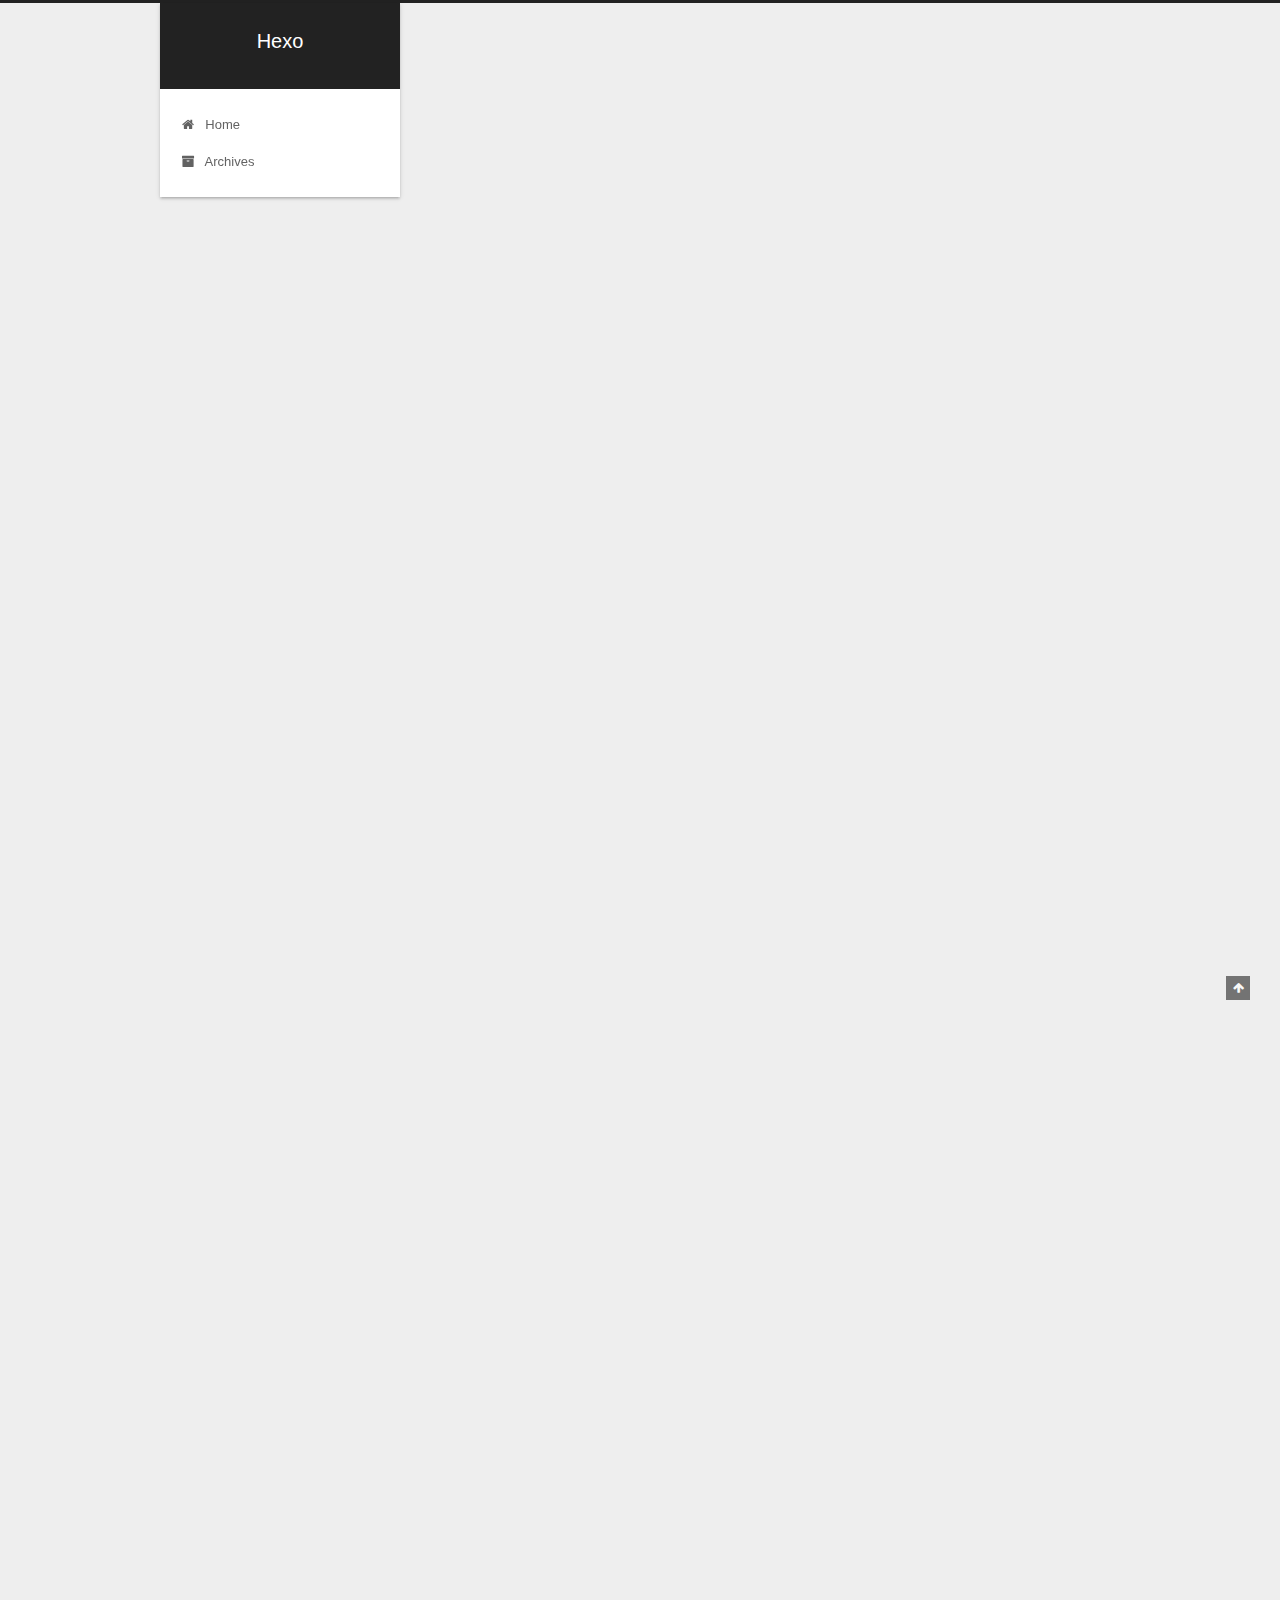
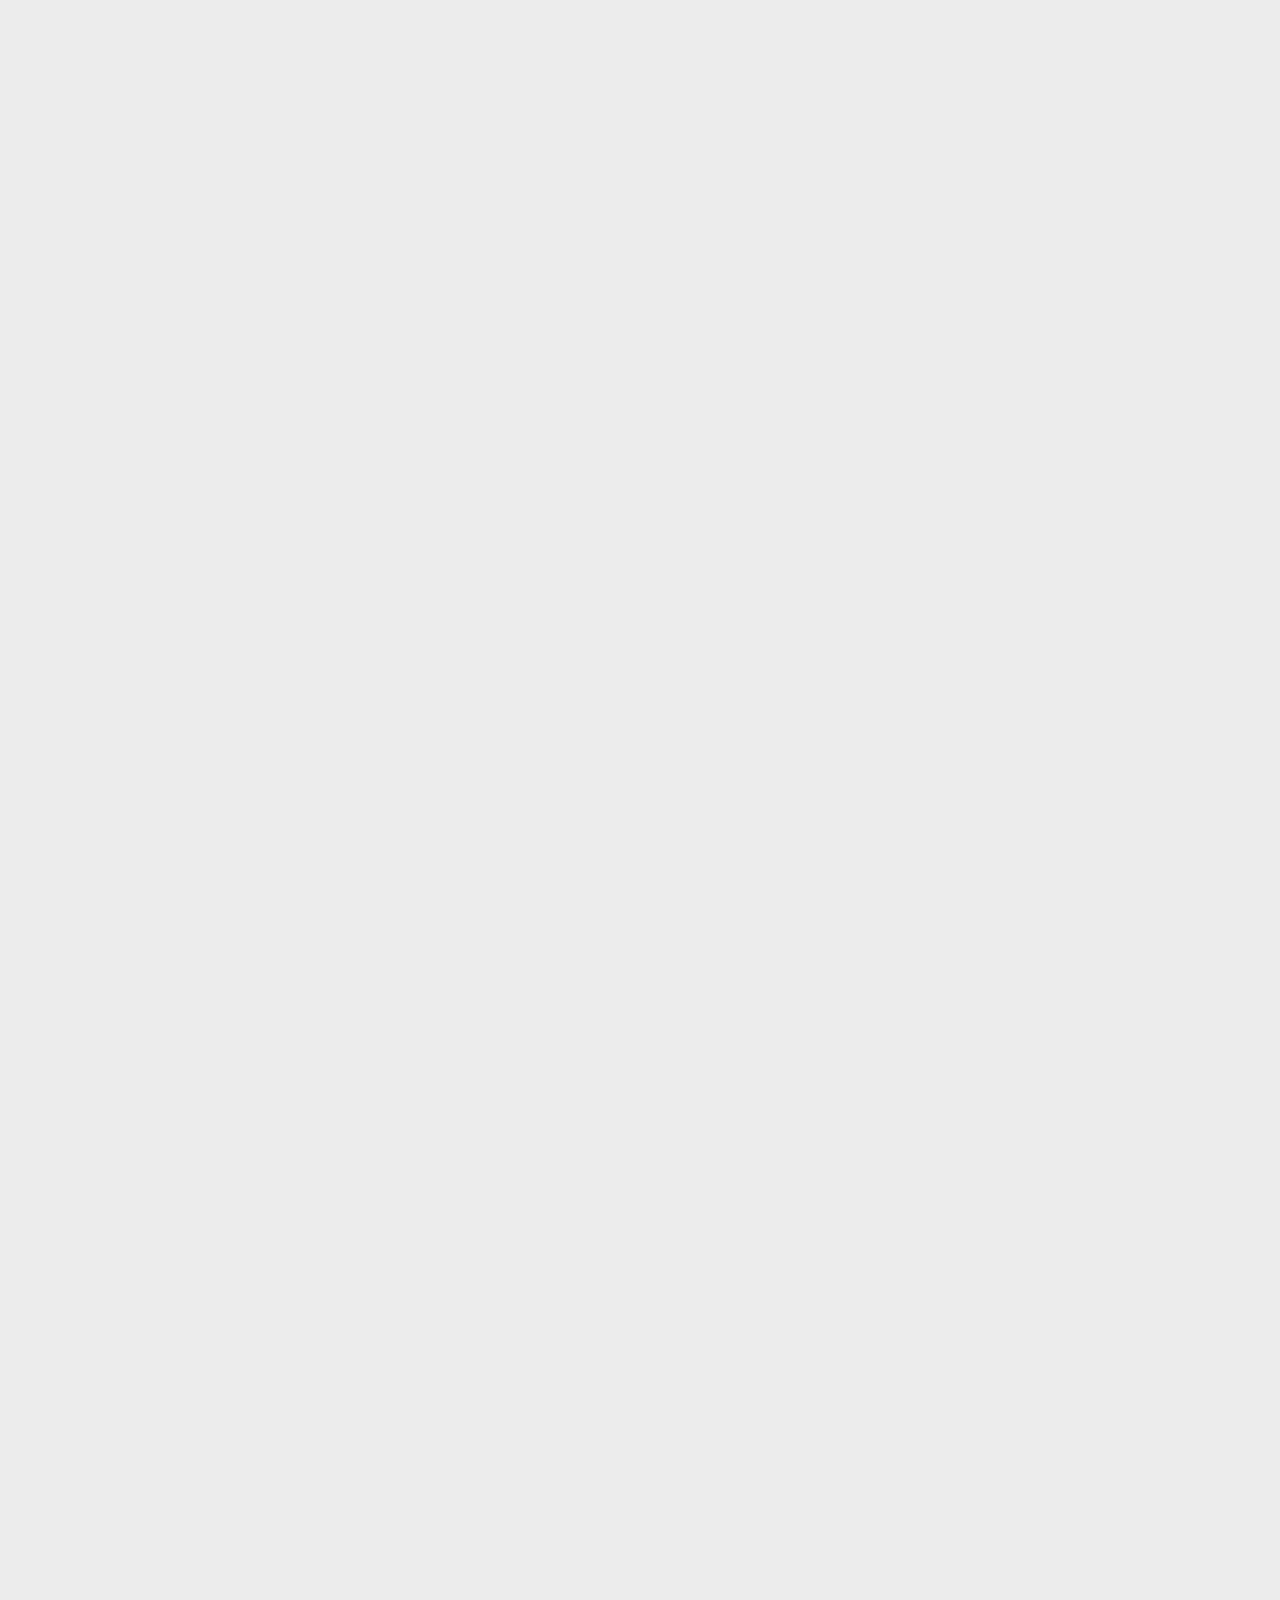
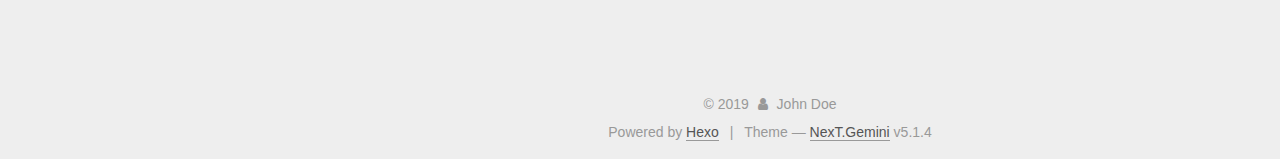
<file: index.html>
<!DOCTYPE html>



  


<html class="theme-next gemini use-motion" lang="en">
<head><meta name="generator" content="Hexo 3.9.0">
  <meta charset="UTF-8">
<meta http-equiv="X-UA-Compatible" content="IE=edge">
<meta name="viewport" content="width=device-width, initial-scale=1, maximum-scale=1">
<meta name="theme-color" content="#222">









<meta http-equiv="Cache-Control" content="no-transform">
<meta http-equiv="Cache-Control" content="no-siteapp">
















  
  
  <link href="/lib/fancybox/source/jquery.fancybox.css?v=2.1.5" rel="stylesheet" type="text/css">







<link href="/lib/font-awesome/css/font-awesome.min.css?v=4.6.2" rel="stylesheet" type="text/css">

<link href="/css/main.css?v=5.1.4" rel="stylesheet" type="text/css">


  <link rel="apple-touch-icon" sizes="180x180" href="/images/apple-touch-icon-next.png?v=5.1.4">


  <link rel="icon" type="image/png" sizes="32x32" href="/images/favicon-32x32-next.png?v=5.1.4">


  <link rel="icon" type="image/png" sizes="16x16" href="/images/favicon-16x16-next.png?v=5.1.4">


  <link rel="mask-icon" href="/images/logo.svg?v=5.1.4" color="#222">





  <meta name="keywords" content="Hexo, NexT">










<meta property="og:type" content="website">
<meta property="og:title" content="Hexo">
<meta property="og:url" content="http://yoursite.com/index.html">
<meta property="og:site_name" content="Hexo">
<meta property="og:locale" content="en">
<meta name="twitter:card" content="summary">
<meta name="twitter:title" content="Hexo">



<script type="text/javascript" id="hexo.configurations">
  var NexT = window.NexT || {};
  var CONFIG = {
    root: '/',
    scheme: 'Gemini',
    version: '5.1.4',
    sidebar: {"position":"left","display":"post","offset":12,"b2t":false,"scrollpercent":false,"onmobile":false},
    fancybox: true,
    tabs: true,
    motion: {"enable":true,"async":false,"transition":{"post_block":"fadeIn","post_header":"slideDownIn","post_body":"slideDownIn","coll_header":"slideLeftIn","sidebar":"slideUpIn"}},
    duoshuo: {
      userId: '0',
      author: 'Author'
    },
    algolia: {
      applicationID: '',
      apiKey: '',
      indexName: '',
      hits: {"per_page":10},
      labels: {"input_placeholder":"Search for Posts","hits_empty":"We didn't find any results for the search: ${query}","hits_stats":"${hits} results found in ${time} ms"}
    }
  };
</script>



  <link rel="canonical" href="http://yoursite.com/">





  <title>Hexo</title>
  








</head>

<body itemscope itemtype="http://schema.org/WebPage" lang="en">

  
  
    
  

  <div class="container sidebar-position-left 
  page-home">
    <div class="headband"></div>

    <header id="header" class="header" itemscope itemtype="http://schema.org/WPHeader">
      <div class="header-inner"><div class="site-brand-wrapper">
  <div class="site-meta ">
    

    <div class="custom-logo-site-title">
      <a href="/" class="brand" rel="start">
        <span class="logo-line-before"><i></i></span>
        <span class="site-title">Hexo</span>
        <span class="logo-line-after"><i></i></span>
      </a>
    </div>
      
        <p class="site-subtitle"></p>
      
  </div>

  <div class="site-nav-toggle">
    <button>
      <span class="btn-bar"></span>
      <span class="btn-bar"></span>
      <span class="btn-bar"></span>
    </button>
  </div>
</div>

<nav class="site-nav">
  

  
    <ul id="menu" class="menu">
      
        
        <li class="menu-item menu-item-home">
          <a href="/" rel="section">
            
              <i class="menu-item-icon fa fa-fw fa-home"></i> <br>
            
            Home
          </a>
        </li>
      
        
        <li class="menu-item menu-item-archives">
          <a href="/archives/" rel="section">
            
              <i class="menu-item-icon fa fa-fw fa-archive"></i> <br>
            
            Archives
          </a>
        </li>
      

      
    </ul>
  

  
</nav>



 </div>
    </header>

    <main id="main" class="main">
      <div class="main-inner">
        <div class="content-wrap">
          <div id="content" class="content">
            
  <section id="posts" class="posts-expand">
    
      

  

  
  
  

  <article class="post post-type-normal" itemscope itemtype="http://schema.org/Article">
  
  
  
  <div class="post-block">
    <link itemprop="mainEntityOfPage" href="http://yoursite.com/2019/10/19/cs231n0/">

    <span hidden itemprop="author" itemscope itemtype="http://schema.org/Person">
      <meta itemprop="name" content="John Doe">
      <meta itemprop="description" content>
      <meta itemprop="image" content="/images/avatar.gif">
    </span>

    <span hidden itemprop="publisher" itemscope itemtype="http://schema.org/Organization">
      <meta itemprop="name" content="Hexo">
    </span>

    
      <header class="post-header">

        
        
          <h1 class="post-title" itemprop="name headline">
                
                <a class="post-title-link" href="/2019/10/19/cs231n0/" itemprop="url">cs231n:在本地完成cs231n课程作业的硬件配置</a></h1>
        

        <div class="post-meta">
          <span class="post-time">
            
              <span class="post-meta-item-icon">
                <i class="fa fa-calendar-o"></i>
              </span>
              
                <span class="post-meta-item-text">Posted on</span>
              
              <time title="Post created" itemprop="dateCreated datePublished" datetime="2019-10-19T15:25:45+08:00">
                2019-10-19
              </time>
            

            

            
          </span>

          

          
            
          

          
          

          

          

          

        </div>
      </header>
    

    
    
    
    <div class="post-body" itemprop="articleBody">

      
      

      
        
          
            <p><strong>cs231n</strong>：<a href="http://vision.stanford.edu/teaching/cs231n/index.html" target="_blank" rel="noopener">Convolutional Neural Networks for Visual Recognition</a>，即<strong>面向视觉识别的卷积神经网络</strong>，该课程是<a href="http://vision.stanford.edu/index.html" target="_blank" rel="noopener">斯坦福大学计算机视觉实验室</a>推出的课程，它是计算机视觉入门的经典课程之一。除了听课以外，完成课程相应的作业也很重要。对于作业部分，不要因为是全英的课程就产生惧怕心理，万事开头难，勇于迈出第一步就好了，一步一步跟着课程的指示来做。</p>
<blockquote>
<p><strong>资料使用</strong><br>由于这是全英的课程，建议首先自己尝试理解全英的课程的资料，然后再利用中文翻译来纠正自己的理解。在这里列出我参考的课程的中文翻译以及作业答案的参考资料：<br>cs231n课程（包括作业、准备、授课笔记等）：<a href="http://cs231n.github.io/" target="_blank" rel="noopener">cs231n Convolutional Neural Networks for Visual Recognition</a><br>cs231n课程资料中文翻译：<a href="https://zhuanlan.zhihu.com/p/21930884" target="_blank" rel="noopener">贺完结！CS231n官方笔记授权翻译总集篇发布</a><br>cs231n作业答案参考：<a href="https://www.zhihu.com/people/will-55-30/posts?page=3" target="_blank" rel="noopener">WILL深度学习搬砖者</a><br>此外，如果之前有没学过Python课程，建议先修一下Python的语法以及numpy的使用，这有助于代码理解，推荐课程：<a href="https://www.icourse163.org/course/NJU-1001571005" target="_blank" rel="noopener">用python玩转数据(南京大学MOOC)</a></p>
</blockquote>
<p>实验平台：Ubuntu16.04</p>
<p><strong>1. 安装Anaconda</strong></p>
<blockquote>
<p>官网下载：<a href="https://www.anaconda.com/distribution/#linux" target="_blank" rel="noopener">点击打开下载链接</a></p>
</blockquote>
<p>&nbsp;&nbsp;&nbsp;&nbsp;&nbsp;&nbsp;&nbsp;&nbsp;Anaconda是一个开源的Python发行版本，可以帮助我们很好的处理python中的库依赖。进入Anaconda官网，选择Linux的python3最新版本（当前是Python 3.7 version的64-Bit(x86)Installer(504MB)）进行下载，得到一个Anaconda3-2019.10-Linux-x86_64.sh文件。将该文件复制到主用户文件夹下（home文件夹）下，在桌面右击打开终端，执行以下命令（bash 文件名）：</p>
<figure class="highlight plain"><table><tr><td class="gutter"><pre><span class="line">1</span><br></pre></td><td class="code"><pre><span class="line">bash Anaconda3-2019.10-Linux-x86_64.sh</span><br></pre></td></tr></table></figure>

<p>在整个安装过程中基本是一路回车，但是要注意两个问题：（1）提示输入安装路径，你可以输入你想存放的安装路径，也可以直接回车使用默认的安装路径（默认的安装路径在当前用户根目录下：\home\anaconda3）；（2）提示是否将anaconda安装路径加入到环境变量（.bashrc）中，输入yes就会自动将安装路径加入得到环境变量中，否则得手动加入。然后执行以下命令更新环境变量：<code>source ~/.bashrc</code>。最后输入python，回车，如果显示python版本号以及表示该python处于Anaconda环境中，就说明安装成功。<br>&nbsp;&nbsp;&nbsp;&nbsp;&nbsp;&nbsp;可以使用<code>conda list</code>查看Anaconda中已经安装好的库，如常用的numpy，ipython等，如果需要安装新库，可以使用<code>conda install *</code>进行安装，其中*替换成所要安装的库名。</p>
<p><strong>2. 开始实验</strong></p>
<p>（1）下载assignment1作业压缩包</p>
<blockquote>
<p>进入官网：<a href="http://cs231n.github.io" target="_blank" rel="noopener">cs231n Convolutional Neural Networks for Visual Recognition</a></p>
</blockquote>
<p><img src="../../images/cs231n0_1.PNG" alt="cs231n Convolutional Neural Networks for Visual Recognition"></p>
<p>然后点击Assignment #1: Image Classification, kNN, SVM, Softmax, Neural Network链接进入assignment1作业界面<img src="../../images/cs231n0_2.PNG" alt="assignment1"><br>找到上面的here链接，点击下载得到一个spring1819_assignment1.zip文件，同样地，将该压缩包复制到主用户文件夹下（home文件夹）下，在桌面右击打开终端，执行以下命令（unzip 文件名）:<code>unzip spring1819_assignment1.zip</code>进行解压，解压得到assignment1文件夹。</p>
<p>（2）下载CIFAR-10数据集<br>在assignment1文件夹处右击进入终端，执行如下命令：</p>
<figure class="highlight plain"><table><tr><td class="gutter"><pre><span class="line">1</span><br><span class="line">2</span><br></pre></td><td class="code"><pre><span class="line">cd cs231n/datasets</span><br><span class="line">./get_datasets.sh</span><br></pre></td></tr></table></figure>

<p>就可以下载CIFAR-10数据集，你可以进入assignment1/cs231n/datasets文件夹下进行查看该数据集。当然你也可以手动下载（<a href="https://www.cs.toronto.edu/~kriz/cifar.html" target="_blank" rel="noopener">The CIFAR-10 dataset</a>），然后进行解压在assignment1/cs231n/datasets文件夹下。</p>
<p>（3）运行IPython开始作业<br>IPython（即Jupyter notebook）是Anaconda中安装好的一个编译器，你如果在上面安装完Anaconda后执行了conda list 会看到ipython。IPython是在自己的浏览器上编写和执行代码。在得到assignment1和CIFAR-10数据集后就可以正式试验了。从assignment1目录下运行IPython（即在assignment1文件夹处右击进入终端执行命令：<code>jupyter notebook</code>）<br><img src="../../images/cs231n0_3.PNG" alt="Jupyter notebook"><br>然后点击assignment1/knn.ipynb进入knn.ipynb就可以开始第一个实验了。当然不是让你写出一个完整的分类器，你只需要完成TODO部分，类似于代码填空的那种；然后运行knn.ipynb查看你写的模块是否正确。如果对IPython不熟悉的话可以参考<a href="http://cs231n.github.io/ipython-tutorial/" target="_blank" rel="noopener">IPython tutorial</a>。注意程序界面是分块的，你可以将光标放在一个块中，按shift+enter就会执行相应的块，并在相应块下方输出结果；其次在块之间全局变量是共享的，程序需要顺序执行，否则会出现未定义的变量。</p>

          
        
      
    </div>
    
    
    

    

    

    

    <footer class="post-footer">
      

      

      

      
      
        <div class="post-eof"></div>
      
    </footer>
  </div>
  
  
  
  </article>


    
  </section>

  


          </div>
          


          

        </div>
        
          
  
  <div class="sidebar-toggle">
    <div class="sidebar-toggle-line-wrap">
      <span class="sidebar-toggle-line sidebar-toggle-line-first"></span>
      <span class="sidebar-toggle-line sidebar-toggle-line-middle"></span>
      <span class="sidebar-toggle-line sidebar-toggle-line-last"></span>
    </div>
  </div>

  <aside id="sidebar" class="sidebar">
    
    <div class="sidebar-inner">

      

      

      <section class="site-overview-wrap sidebar-panel sidebar-panel-active">
        <div class="site-overview">
          <div class="site-author motion-element" itemprop="author" itemscope itemtype="http://schema.org/Person">
            
              <p class="site-author-name" itemprop="name">John Doe</p>
              <p class="site-description motion-element" itemprop="description"></p>
          </div>

          <nav class="site-state motion-element">

            
              <div class="site-state-item site-state-posts">
              
                <a href="/archives/">
              
                  <span class="site-state-item-count">1</span>
                  <span class="site-state-item-name">posts</span>
                </a>
              </div>
            

            

            
              
              
              <div class="site-state-item site-state-tags">
                
                  <span class="site-state-item-count">1</span>
                  <span class="site-state-item-name">tags</span>
                
              </div>
            

          </nav>

          

          

          
          

          
          

          

        </div>
      </section>

      

      

    </div>
  </aside>


        
      </div>
    </main>

    <footer id="footer" class="footer">
      <div class="footer-inner">
        <div class="copyright">&copy; <span itemprop="copyrightYear">2019</span>
  <span class="with-love">
    <i class="fa fa-user"></i>
  </span>
  <span class="author" itemprop="copyrightHolder">John Doe</span>

  
</div>


  <div class="powered-by">Powered by <a class="theme-link" target="_blank" href="https://hexo.io">Hexo</a></div>



  <span class="post-meta-divider">|</span>



  <div class="theme-info">Theme &mdash; <a class="theme-link" target="_blank" href="https://github.com/iissnan/hexo-theme-next">NexT.Gemini</a> v5.1.4</div>




        







        
      </div>
    </footer>

    
      <div class="back-to-top">
        <i class="fa fa-arrow-up"></i>
        
      </div>
    

    

  </div>

  

<script type="text/javascript">
  if (Object.prototype.toString.call(window.Promise) !== '[object Function]') {
    window.Promise = null;
  }
</script>









  












  
  
    <script type="text/javascript" src="/lib/jquery/index.js?v=2.1.3"></script>
  

  
  
    <script type="text/javascript" src="/lib/fastclick/lib/fastclick.min.js?v=1.0.6"></script>
  

  
  
    <script type="text/javascript" src="/lib/jquery_lazyload/jquery.lazyload.js?v=1.9.7"></script>
  

  
  
    <script type="text/javascript" src="/lib/velocity/velocity.min.js?v=1.2.1"></script>
  

  
  
    <script type="text/javascript" src="/lib/velocity/velocity.ui.min.js?v=1.2.1"></script>
  

  
  
    <script type="text/javascript" src="/lib/fancybox/source/jquery.fancybox.pack.js?v=2.1.5"></script>
  


  


  <script type="text/javascript" src="/js/src/utils.js?v=5.1.4"></script>

  <script type="text/javascript" src="/js/src/motion.js?v=5.1.4"></script>



  
  


  <script type="text/javascript" src="/js/src/affix.js?v=5.1.4"></script>

  <script type="text/javascript" src="/js/src/schemes/pisces.js?v=5.1.4"></script>



  

  


  <script type="text/javascript" src="/js/src/bootstrap.js?v=5.1.4"></script>



  


  




	





  





  












  





  

  

  

  
  

  

  

  

</body>
</html>
</file>
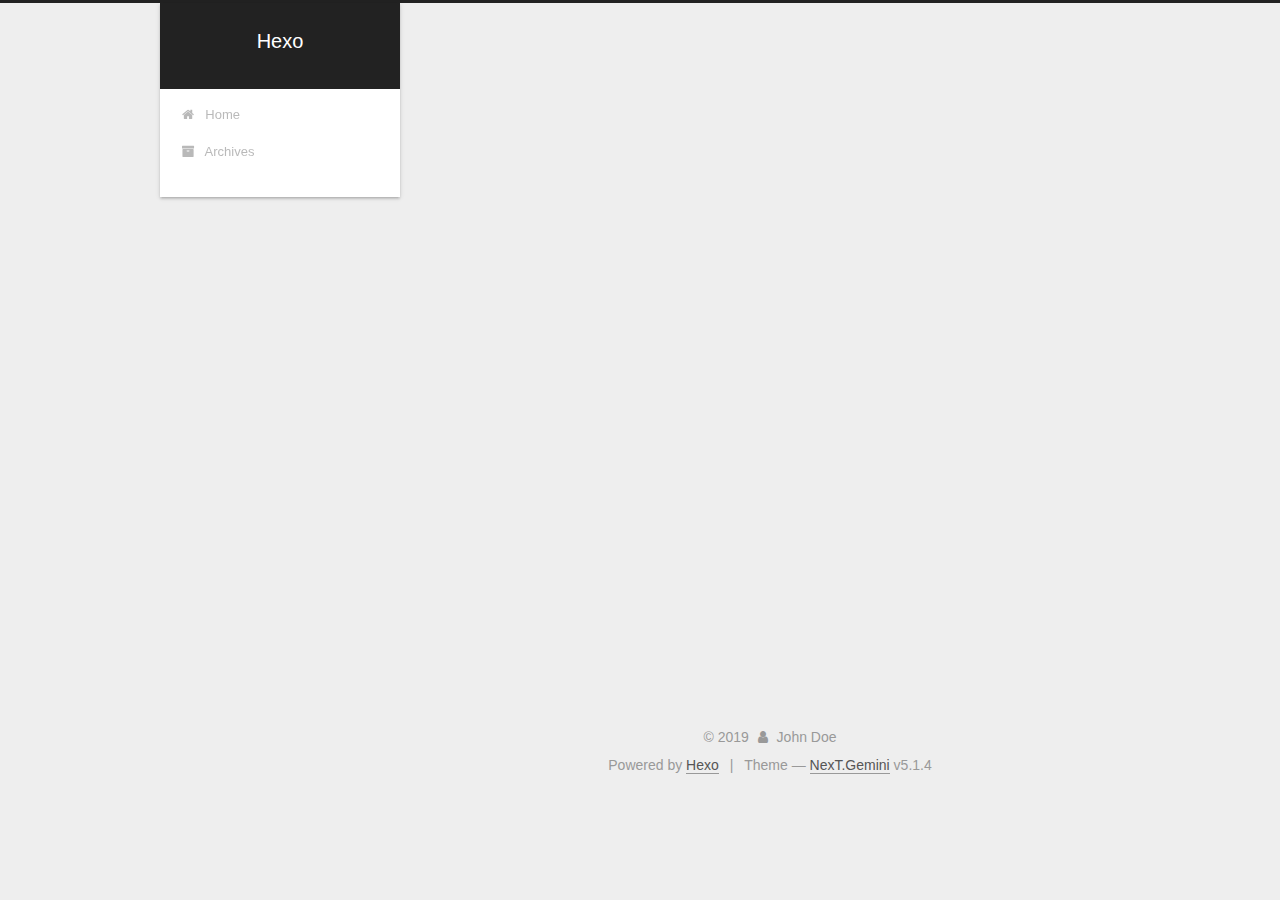
<file: archives/index.html>
<!DOCTYPE html>



  


<html class="theme-next gemini use-motion" lang="en">
<head><meta name="generator" content="Hexo 3.9.0">
  <meta charset="UTF-8">
<meta http-equiv="X-UA-Compatible" content="IE=edge">
<meta name="viewport" content="width=device-width, initial-scale=1, maximum-scale=1">
<meta name="theme-color" content="#222">









<meta http-equiv="Cache-Control" content="no-transform">
<meta http-equiv="Cache-Control" content="no-siteapp">
















  
  
  <link href="/lib/fancybox/source/jquery.fancybox.css?v=2.1.5" rel="stylesheet" type="text/css">







<link href="/lib/font-awesome/css/font-awesome.min.css?v=4.6.2" rel="stylesheet" type="text/css">

<link href="/css/main.css?v=5.1.4" rel="stylesheet" type="text/css">


  <link rel="apple-touch-icon" sizes="180x180" href="/images/apple-touch-icon-next.png?v=5.1.4">


  <link rel="icon" type="image/png" sizes="32x32" href="/images/favicon-32x32-next.png?v=5.1.4">


  <link rel="icon" type="image/png" sizes="16x16" href="/images/favicon-16x16-next.png?v=5.1.4">


  <link rel="mask-icon" href="/images/logo.svg?v=5.1.4" color="#222">





  <meta name="keywords" content="Hexo, NexT">










<meta property="og:type" content="website">
<meta property="og:title" content="Hexo">
<meta property="og:url" content="http://yoursite.com/archives/index.html">
<meta property="og:site_name" content="Hexo">
<meta property="og:locale" content="en">
<meta name="twitter:card" content="summary">
<meta name="twitter:title" content="Hexo">



<script type="text/javascript" id="hexo.configurations">
  var NexT = window.NexT || {};
  var CONFIG = {
    root: '/',
    scheme: 'Gemini',
    version: '5.1.4',
    sidebar: {"position":"left","display":"post","offset":12,"b2t":false,"scrollpercent":false,"onmobile":false},
    fancybox: true,
    tabs: true,
    motion: {"enable":true,"async":false,"transition":{"post_block":"fadeIn","post_header":"slideDownIn","post_body":"slideDownIn","coll_header":"slideLeftIn","sidebar":"slideUpIn"}},
    duoshuo: {
      userId: '0',
      author: 'Author'
    },
    algolia: {
      applicationID: '',
      apiKey: '',
      indexName: '',
      hits: {"per_page":10},
      labels: {"input_placeholder":"Search for Posts","hits_empty":"We didn't find any results for the search: ${query}","hits_stats":"${hits} results found in ${time} ms"}
    }
  };
</script>



  <link rel="canonical" href="http://yoursite.com/archives/">





  <title>Archive | Hexo</title>
  








</head>

<body itemscope itemtype="http://schema.org/WebPage" lang="en">

  
  
    
  

  <div class="container sidebar-position-left page-archive">
    <div class="headband"></div>

    <header id="header" class="header" itemscope itemtype="http://schema.org/WPHeader">
      <div class="header-inner"><div class="site-brand-wrapper">
  <div class="site-meta ">
    

    <div class="custom-logo-site-title">
      <a href="/" class="brand" rel="start">
        <span class="logo-line-before"><i></i></span>
        <span class="site-title">Hexo</span>
        <span class="logo-line-after"><i></i></span>
      </a>
    </div>
      
        <p class="site-subtitle"></p>
      
  </div>

  <div class="site-nav-toggle">
    <button>
      <span class="btn-bar"></span>
      <span class="btn-bar"></span>
      <span class="btn-bar"></span>
    </button>
  </div>
</div>

<nav class="site-nav">
  

  
    <ul id="menu" class="menu">
      
        
        <li class="menu-item menu-item-home">
          <a href="/" rel="section">
            
              <i class="menu-item-icon fa fa-fw fa-home"></i> <br>
            
            Home
          </a>
        </li>
      
        
        <li class="menu-item menu-item-archives">
          <a href="/archives/" rel="section">
            
              <i class="menu-item-icon fa fa-fw fa-archive"></i> <br>
            
            Archives
          </a>
        </li>
      

      
    </ul>
  

  
</nav>



 </div>
    </header>

    <main id="main" class="main">
      <div class="main-inner">
        <div class="content-wrap">
          <div id="content" class="content">
            

  
  
  
  <div class="post-block archive">
    <div id="posts" class="posts-collapse">
      <span class="archive-move-on"></span>

      <span class="archive-page-counter">
        
        
        
          
        
        Um..! 1 post. Keep on posting.
      </span>

      

        
        
        

        
          
          <div class="collection-title">
            <h1 class="archive-year" id="archive-year-2019">2019</h1>
          </div>
        
        

        

  <article class="post post-type-normal" itemscope itemtype="http://schema.org/Article">
    <header class="post-header">

      <h2 class="post-title">
        
            <a class="post-title-link" href="/2019/10/19/cs231n0/" itemprop="url">
              
                <span itemprop="name">cs231n:在本地完成cs231n课程作业的硬件配置</span>
              
            </a>
        
      </h2>

      <div class="post-meta">
        <time class="post-time" itemprop="dateCreated" datetime="2019-10-19T15:25:45+08:00" content="2019-10-19">
          10-19
        </time>
      </div>

    </header>
  </article>



      

    </div>
  </div>
  
  
  

  



          </div>
          


          

        </div>
        
          
  
  <div class="sidebar-toggle">
    <div class="sidebar-toggle-line-wrap">
      <span class="sidebar-toggle-line sidebar-toggle-line-first"></span>
      <span class="sidebar-toggle-line sidebar-toggle-line-middle"></span>
      <span class="sidebar-toggle-line sidebar-toggle-line-last"></span>
    </div>
  </div>

  <aside id="sidebar" class="sidebar">
    
    <div class="sidebar-inner">

      

      

      <section class="site-overview-wrap sidebar-panel sidebar-panel-active">
        <div class="site-overview">
          <div class="site-author motion-element" itemprop="author" itemscope itemtype="http://schema.org/Person">
            
              <p class="site-author-name" itemprop="name">John Doe</p>
              <p class="site-description motion-element" itemprop="description"></p>
          </div>

          <nav class="site-state motion-element">

            
              <div class="site-state-item site-state-posts">
              
                <a href="/archives/">
              
                  <span class="site-state-item-count">1</span>
                  <span class="site-state-item-name">posts</span>
                </a>
              </div>
            

            

            
              
              
              <div class="site-state-item site-state-tags">
                
                  <span class="site-state-item-count">1</span>
                  <span class="site-state-item-name">tags</span>
                
              </div>
            

          </nav>

          

          

          
          

          
          

          

        </div>
      </section>

      

      

    </div>
  </aside>


        
      </div>
    </main>

    <footer id="footer" class="footer">
      <div class="footer-inner">
        <div class="copyright">&copy; <span itemprop="copyrightYear">2019</span>
  <span class="with-love">
    <i class="fa fa-user"></i>
  </span>
  <span class="author" itemprop="copyrightHolder">John Doe</span>

  
</div>


  <div class="powered-by">Powered by <a class="theme-link" target="_blank" href="https://hexo.io">Hexo</a></div>



  <span class="post-meta-divider">|</span>



  <div class="theme-info">Theme &mdash; <a class="theme-link" target="_blank" href="https://github.com/iissnan/hexo-theme-next">NexT.Gemini</a> v5.1.4</div>




        







        
      </div>
    </footer>

    
      <div class="back-to-top">
        <i class="fa fa-arrow-up"></i>
        
      </div>
    

    

  </div>

  

<script type="text/javascript">
  if (Object.prototype.toString.call(window.Promise) !== '[object Function]') {
    window.Promise = null;
  }
</script>









  












  
  
    <script type="text/javascript" src="/lib/jquery/index.js?v=2.1.3"></script>
  

  
  
    <script type="text/javascript" src="/lib/fastclick/lib/fastclick.min.js?v=1.0.6"></script>
  

  
  
    <script type="text/javascript" src="/lib/jquery_lazyload/jquery.lazyload.js?v=1.9.7"></script>
  

  
  
    <script type="text/javascript" src="/lib/velocity/velocity.min.js?v=1.2.1"></script>
  

  
  
    <script type="text/javascript" src="/lib/velocity/velocity.ui.min.js?v=1.2.1"></script>
  

  
  
    <script type="text/javascript" src="/lib/fancybox/source/jquery.fancybox.pack.js?v=2.1.5"></script>
  


  


  <script type="text/javascript" src="/js/src/utils.js?v=5.1.4"></script>

  <script type="text/javascript" src="/js/src/motion.js?v=5.1.4"></script>



  
  


  <script type="text/javascript" src="/js/src/affix.js?v=5.1.4"></script>

  <script type="text/javascript" src="/js/src/schemes/pisces.js?v=5.1.4"></script>



  

  


  <script type="text/javascript" src="/js/src/bootstrap.js?v=5.1.4"></script>



  


  




	





  





  












  





  

  

  

  
  

  

  

  

</body>
</html>
</file>
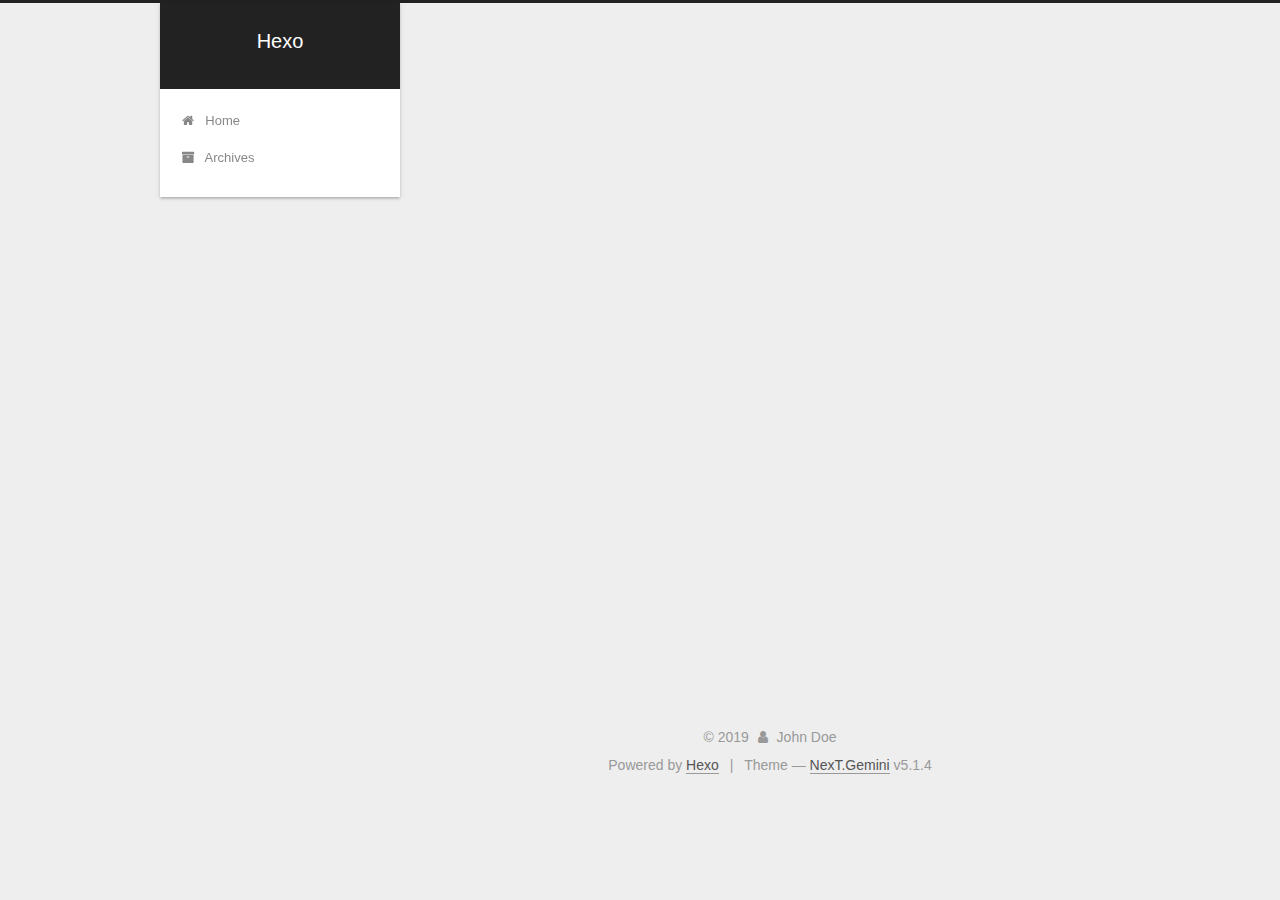
<file: archives/2019/index.html>
<!DOCTYPE html>



  


<html class="theme-next gemini use-motion" lang="en">
<head><meta name="generator" content="Hexo 3.9.0">
  <meta charset="UTF-8">
<meta http-equiv="X-UA-Compatible" content="IE=edge">
<meta name="viewport" content="width=device-width, initial-scale=1, maximum-scale=1">
<meta name="theme-color" content="#222">









<meta http-equiv="Cache-Control" content="no-transform">
<meta http-equiv="Cache-Control" content="no-siteapp">
















  
  
  <link href="/lib/fancybox/source/jquery.fancybox.css?v=2.1.5" rel="stylesheet" type="text/css">







<link href="/lib/font-awesome/css/font-awesome.min.css?v=4.6.2" rel="stylesheet" type="text/css">

<link href="/css/main.css?v=5.1.4" rel="stylesheet" type="text/css">


  <link rel="apple-touch-icon" sizes="180x180" href="/images/apple-touch-icon-next.png?v=5.1.4">


  <link rel="icon" type="image/png" sizes="32x32" href="/images/favicon-32x32-next.png?v=5.1.4">


  <link rel="icon" type="image/png" sizes="16x16" href="/images/favicon-16x16-next.png?v=5.1.4">


  <link rel="mask-icon" href="/images/logo.svg?v=5.1.4" color="#222">





  <meta name="keywords" content="Hexo, NexT">










<meta property="og:type" content="website">
<meta property="og:title" content="Hexo">
<meta property="og:url" content="http://yoursite.com/archives/2019/index.html">
<meta property="og:site_name" content="Hexo">
<meta property="og:locale" content="en">
<meta name="twitter:card" content="summary">
<meta name="twitter:title" content="Hexo">



<script type="text/javascript" id="hexo.configurations">
  var NexT = window.NexT || {};
  var CONFIG = {
    root: '/',
    scheme: 'Gemini',
    version: '5.1.4',
    sidebar: {"position":"left","display":"post","offset":12,"b2t":false,"scrollpercent":false,"onmobile":false},
    fancybox: true,
    tabs: true,
    motion: {"enable":true,"async":false,"transition":{"post_block":"fadeIn","post_header":"slideDownIn","post_body":"slideDownIn","coll_header":"slideLeftIn","sidebar":"slideUpIn"}},
    duoshuo: {
      userId: '0',
      author: 'Author'
    },
    algolia: {
      applicationID: '',
      apiKey: '',
      indexName: '',
      hits: {"per_page":10},
      labels: {"input_placeholder":"Search for Posts","hits_empty":"We didn't find any results for the search: ${query}","hits_stats":"${hits} results found in ${time} ms"}
    }
  };
</script>



  <link rel="canonical" href="http://yoursite.com/archives/2019/">





  <title>Archive | Hexo</title>
  








</head>

<body itemscope itemtype="http://schema.org/WebPage" lang="en">

  
  
    
  

  <div class="container sidebar-position-left page-archive">
    <div class="headband"></div>

    <header id="header" class="header" itemscope itemtype="http://schema.org/WPHeader">
      <div class="header-inner"><div class="site-brand-wrapper">
  <div class="site-meta ">
    

    <div class="custom-logo-site-title">
      <a href="/" class="brand" rel="start">
        <span class="logo-line-before"><i></i></span>
        <span class="site-title">Hexo</span>
        <span class="logo-line-after"><i></i></span>
      </a>
    </div>
      
        <p class="site-subtitle"></p>
      
  </div>

  <div class="site-nav-toggle">
    <button>
      <span class="btn-bar"></span>
      <span class="btn-bar"></span>
      <span class="btn-bar"></span>
    </button>
  </div>
</div>

<nav class="site-nav">
  

  
    <ul id="menu" class="menu">
      
        
        <li class="menu-item menu-item-home">
          <a href="/" rel="section">
            
              <i class="menu-item-icon fa fa-fw fa-home"></i> <br>
            
            Home
          </a>
        </li>
      
        
        <li class="menu-item menu-item-archives">
          <a href="/archives/" rel="section">
            
              <i class="menu-item-icon fa fa-fw fa-archive"></i> <br>
            
            Archives
          </a>
        </li>
      

      
    </ul>
  

  
</nav>



 </div>
    </header>

    <main id="main" class="main">
      <div class="main-inner">
        <div class="content-wrap">
          <div id="content" class="content">
            

  
  
  
  <div class="post-block archive">
    <div id="posts" class="posts-collapse">
      <span class="archive-move-on"></span>

      <span class="archive-page-counter">
        
        
        
          
        
        Um..! 1 post. Keep on posting.
      </span>

      

        
        
        

        
          
          <div class="collection-title">
            <h1 class="archive-year" id="archive-year-2019">2019</h1>
          </div>
        
        

        

  <article class="post post-type-normal" itemscope itemtype="http://schema.org/Article">
    <header class="post-header">

      <h2 class="post-title">
        
            <a class="post-title-link" href="/2019/10/19/cs231n0/" itemprop="url">
              
                <span itemprop="name">cs231n:在本地完成cs231n课程作业的硬件配置</span>
              
            </a>
        
      </h2>

      <div class="post-meta">
        <time class="post-time" itemprop="dateCreated" datetime="2019-10-19T15:25:45+08:00" content="2019-10-19">
          10-19
        </time>
      </div>

    </header>
  </article>



      

    </div>
  </div>
  
  
  

  



          </div>
          


          

        </div>
        
          
  
  <div class="sidebar-toggle">
    <div class="sidebar-toggle-line-wrap">
      <span class="sidebar-toggle-line sidebar-toggle-line-first"></span>
      <span class="sidebar-toggle-line sidebar-toggle-line-middle"></span>
      <span class="sidebar-toggle-line sidebar-toggle-line-last"></span>
    </div>
  </div>

  <aside id="sidebar" class="sidebar">
    
    <div class="sidebar-inner">

      

      

      <section class="site-overview-wrap sidebar-panel sidebar-panel-active">
        <div class="site-overview">
          <div class="site-author motion-element" itemprop="author" itemscope itemtype="http://schema.org/Person">
            
              <p class="site-author-name" itemprop="name">John Doe</p>
              <p class="site-description motion-element" itemprop="description"></p>
          </div>

          <nav class="site-state motion-element">

            
              <div class="site-state-item site-state-posts">
              
                <a href="/archives/">
              
                  <span class="site-state-item-count">1</span>
                  <span class="site-state-item-name">posts</span>
                </a>
              </div>
            

            

            
              
              
              <div class="site-state-item site-state-tags">
                
                  <span class="site-state-item-count">1</span>
                  <span class="site-state-item-name">tags</span>
                
              </div>
            

          </nav>

          

          

          
          

          
          

          

        </div>
      </section>

      

      

    </div>
  </aside>


        
      </div>
    </main>

    <footer id="footer" class="footer">
      <div class="footer-inner">
        <div class="copyright">&copy; <span itemprop="copyrightYear">2019</span>
  <span class="with-love">
    <i class="fa fa-user"></i>
  </span>
  <span class="author" itemprop="copyrightHolder">John Doe</span>

  
</div>


  <div class="powered-by">Powered by <a class="theme-link" target="_blank" href="https://hexo.io">Hexo</a></div>



  <span class="post-meta-divider">|</span>



  <div class="theme-info">Theme &mdash; <a class="theme-link" target="_blank" href="https://github.com/iissnan/hexo-theme-next">NexT.Gemini</a> v5.1.4</div>




        







        
      </div>
    </footer>

    
      <div class="back-to-top">
        <i class="fa fa-arrow-up"></i>
        
      </div>
    

    

  </div>

  

<script type="text/javascript">
  if (Object.prototype.toString.call(window.Promise) !== '[object Function]') {
    window.Promise = null;
  }
</script>









  












  
  
    <script type="text/javascript" src="/lib/jquery/index.js?v=2.1.3"></script>
  

  
  
    <script type="text/javascript" src="/lib/fastclick/lib/fastclick.min.js?v=1.0.6"></script>
  

  
  
    <script type="text/javascript" src="/lib/jquery_lazyload/jquery.lazyload.js?v=1.9.7"></script>
  

  
  
    <script type="text/javascript" src="/lib/velocity/velocity.min.js?v=1.2.1"></script>
  

  
  
    <script type="text/javascript" src="/lib/velocity/velocity.ui.min.js?v=1.2.1"></script>
  

  
  
    <script type="text/javascript" src="/lib/fancybox/source/jquery.fancybox.pack.js?v=2.1.5"></script>
  


  


  <script type="text/javascript" src="/js/src/utils.js?v=5.1.4"></script>

  <script type="text/javascript" src="/js/src/motion.js?v=5.1.4"></script>



  
  


  <script type="text/javascript" src="/js/src/affix.js?v=5.1.4"></script>

  <script type="text/javascript" src="/js/src/schemes/pisces.js?v=5.1.4"></script>



  

  


  <script type="text/javascript" src="/js/src/bootstrap.js?v=5.1.4"></script>



  


  




	





  





  












  





  

  

  

  
  

  

  

  

</body>
</html>
</file>
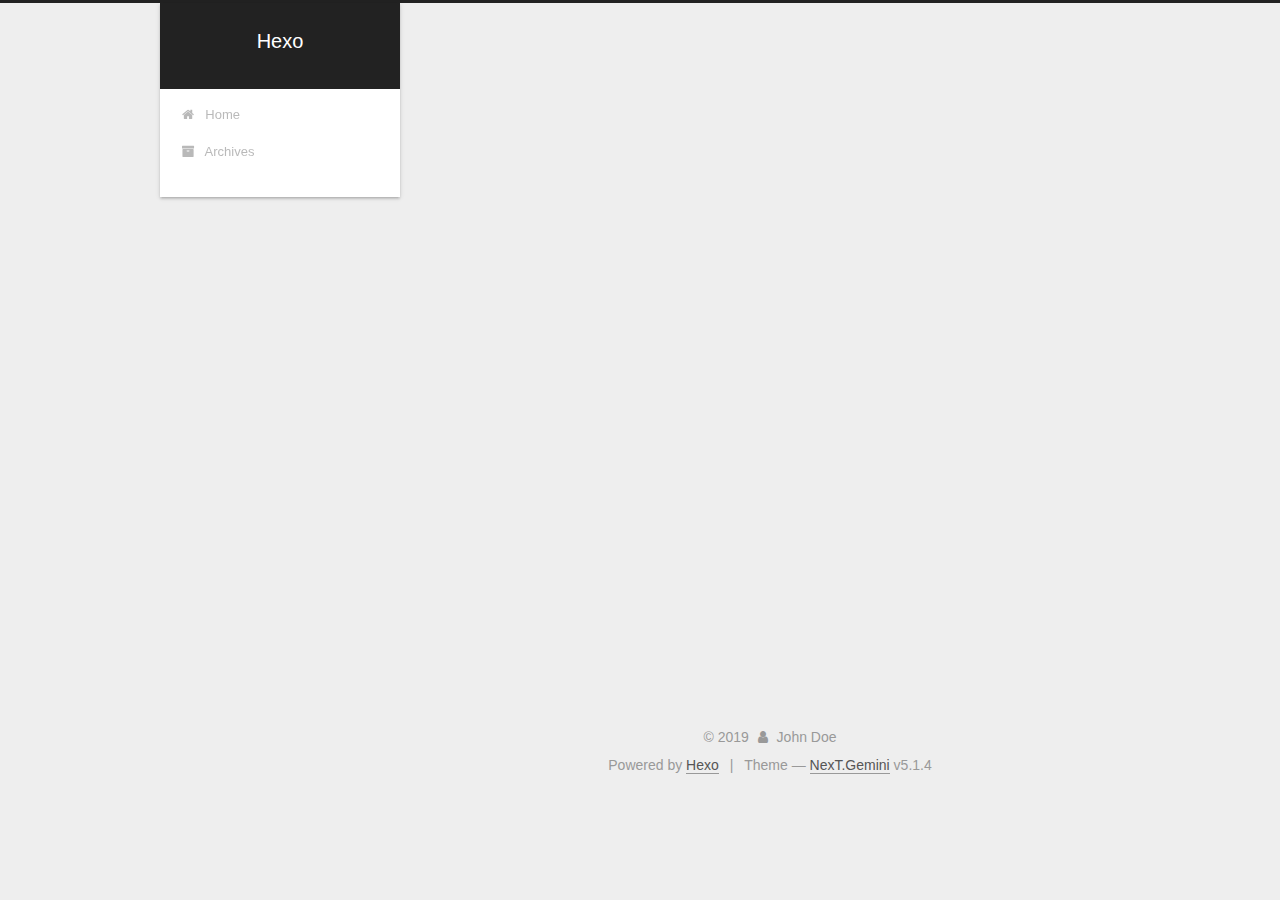
<file: tags/cs231n/index.html>
<!DOCTYPE html>



  


<html class="theme-next gemini use-motion" lang="en">
<head><meta name="generator" content="Hexo 3.9.0">
  <meta charset="UTF-8">
<meta http-equiv="X-UA-Compatible" content="IE=edge">
<meta name="viewport" content="width=device-width, initial-scale=1, maximum-scale=1">
<meta name="theme-color" content="#222">









<meta http-equiv="Cache-Control" content="no-transform">
<meta http-equiv="Cache-Control" content="no-siteapp">
















  
  
  <link href="/lib/fancybox/source/jquery.fancybox.css?v=2.1.5" rel="stylesheet" type="text/css">







<link href="/lib/font-awesome/css/font-awesome.min.css?v=4.6.2" rel="stylesheet" type="text/css">

<link href="/css/main.css?v=5.1.4" rel="stylesheet" type="text/css">


  <link rel="apple-touch-icon" sizes="180x180" href="/images/apple-touch-icon-next.png?v=5.1.4">


  <link rel="icon" type="image/png" sizes="32x32" href="/images/favicon-32x32-next.png?v=5.1.4">


  <link rel="icon" type="image/png" sizes="16x16" href="/images/favicon-16x16-next.png?v=5.1.4">


  <link rel="mask-icon" href="/images/logo.svg?v=5.1.4" color="#222">





  <meta name="keywords" content="Hexo, NexT">










<meta property="og:type" content="website">
<meta property="og:title" content="Hexo">
<meta property="og:url" content="http://yoursite.com/tags/cs231n/index.html">
<meta property="og:site_name" content="Hexo">
<meta property="og:locale" content="en">
<meta name="twitter:card" content="summary">
<meta name="twitter:title" content="Hexo">



<script type="text/javascript" id="hexo.configurations">
  var NexT = window.NexT || {};
  var CONFIG = {
    root: '/',
    scheme: 'Gemini',
    version: '5.1.4',
    sidebar: {"position":"left","display":"post","offset":12,"b2t":false,"scrollpercent":false,"onmobile":false},
    fancybox: true,
    tabs: true,
    motion: {"enable":true,"async":false,"transition":{"post_block":"fadeIn","post_header":"slideDownIn","post_body":"slideDownIn","coll_header":"slideLeftIn","sidebar":"slideUpIn"}},
    duoshuo: {
      userId: '0',
      author: 'Author'
    },
    algolia: {
      applicationID: '',
      apiKey: '',
      indexName: '',
      hits: {"per_page":10},
      labels: {"input_placeholder":"Search for Posts","hits_empty":"We didn't find any results for the search: ${query}","hits_stats":"${hits} results found in ${time} ms"}
    }
  };
</script>



  <link rel="canonical" href="http://yoursite.com/tags/cs231n/">





  <title>Tag: cs231n | Hexo</title>
  








</head>

<body itemscope itemtype="http://schema.org/WebPage" lang="en">

  
  
    
  

  <div class="container sidebar-position-left ">
    <div class="headband"></div>

    <header id="header" class="header" itemscope itemtype="http://schema.org/WPHeader">
      <div class="header-inner"><div class="site-brand-wrapper">
  <div class="site-meta ">
    

    <div class="custom-logo-site-title">
      <a href="/" class="brand" rel="start">
        <span class="logo-line-before"><i></i></span>
        <span class="site-title">Hexo</span>
        <span class="logo-line-after"><i></i></span>
      </a>
    </div>
      
        <p class="site-subtitle"></p>
      
  </div>

  <div class="site-nav-toggle">
    <button>
      <span class="btn-bar"></span>
      <span class="btn-bar"></span>
      <span class="btn-bar"></span>
    </button>
  </div>
</div>

<nav class="site-nav">
  

  
    <ul id="menu" class="menu">
      
        
        <li class="menu-item menu-item-home">
          <a href="/" rel="section">
            
              <i class="menu-item-icon fa fa-fw fa-home"></i> <br>
            
            Home
          </a>
        </li>
      
        
        <li class="menu-item menu-item-archives">
          <a href="/archives/" rel="section">
            
              <i class="menu-item-icon fa fa-fw fa-archive"></i> <br>
            
            Archives
          </a>
        </li>
      

      
    </ul>
  

  
</nav>



 </div>
    </header>

    <main id="main" class="main">
      <div class="main-inner">
        <div class="content-wrap">
          <div id="content" class="content">
            

  
  
  
  <div class="post-block tag">

    <div id="posts" class="posts-collapse">
      <div class="collection-title">
        <h1>cs231n<small>Tag</small>
        </h1>
      </div>

      
        

  <article class="post post-type-normal" itemscope itemtype="http://schema.org/Article">
    <header class="post-header">

      <h2 class="post-title">
        
            <a class="post-title-link" href="/2019/10/19/cs231n0/" itemprop="url">
              
                <span itemprop="name">cs231n:在本地完成cs231n课程作业的硬件配置</span>
              
            </a>
        
      </h2>

      <div class="post-meta">
        <time class="post-time" itemprop="dateCreated" datetime="2019-10-19T15:25:45+08:00" content="2019-10-19">
          10-19
        </time>
      </div>

    </header>
  </article>


      
    </div>

  </div>
  
  
  

  


          </div>
          


          

        </div>
        
          
  
  <div class="sidebar-toggle">
    <div class="sidebar-toggle-line-wrap">
      <span class="sidebar-toggle-line sidebar-toggle-line-first"></span>
      <span class="sidebar-toggle-line sidebar-toggle-line-middle"></span>
      <span class="sidebar-toggle-line sidebar-toggle-line-last"></span>
    </div>
  </div>

  <aside id="sidebar" class="sidebar">
    
    <div class="sidebar-inner">

      

      

      <section class="site-overview-wrap sidebar-panel sidebar-panel-active">
        <div class="site-overview">
          <div class="site-author motion-element" itemprop="author" itemscope itemtype="http://schema.org/Person">
            
              <p class="site-author-name" itemprop="name">John Doe</p>
              <p class="site-description motion-element" itemprop="description"></p>
          </div>

          <nav class="site-state motion-element">

            
              <div class="site-state-item site-state-posts">
              
                <a href="/archives/">
              
                  <span class="site-state-item-count">1</span>
                  <span class="site-state-item-name">posts</span>
                </a>
              </div>
            

            

            
              
              
              <div class="site-state-item site-state-tags">
                
                  <span class="site-state-item-count">1</span>
                  <span class="site-state-item-name">tags</span>
                
              </div>
            

          </nav>

          

          

          
          

          
          

          

        </div>
      </section>

      

      

    </div>
  </aside>


        
      </div>
    </main>

    <footer id="footer" class="footer">
      <div class="footer-inner">
        <div class="copyright">&copy; <span itemprop="copyrightYear">2019</span>
  <span class="with-love">
    <i class="fa fa-user"></i>
  </span>
  <span class="author" itemprop="copyrightHolder">John Doe</span>

  
</div>


  <div class="powered-by">Powered by <a class="theme-link" target="_blank" href="https://hexo.io">Hexo</a></div>



  <span class="post-meta-divider">|</span>



  <div class="theme-info">Theme &mdash; <a class="theme-link" target="_blank" href="https://github.com/iissnan/hexo-theme-next">NexT.Gemini</a> v5.1.4</div>




        







        
      </div>
    </footer>

    
      <div class="back-to-top">
        <i class="fa fa-arrow-up"></i>
        
      </div>
    

    

  </div>

  

<script type="text/javascript">
  if (Object.prototype.toString.call(window.Promise) !== '[object Function]') {
    window.Promise = null;
  }
</script>









  












  
  
    <script type="text/javascript" src="/lib/jquery/index.js?v=2.1.3"></script>
  

  
  
    <script type="text/javascript" src="/lib/fastclick/lib/fastclick.min.js?v=1.0.6"></script>
  

  
  
    <script type="text/javascript" src="/lib/jquery_lazyload/jquery.lazyload.js?v=1.9.7"></script>
  

  
  
    <script type="text/javascript" src="/lib/velocity/velocity.min.js?v=1.2.1"></script>
  

  
  
    <script type="text/javascript" src="/lib/velocity/velocity.ui.min.js?v=1.2.1"></script>
  

  
  
    <script type="text/javascript" src="/lib/fancybox/source/jquery.fancybox.pack.js?v=2.1.5"></script>
  


  


  <script type="text/javascript" src="/js/src/utils.js?v=5.1.4"></script>

  <script type="text/javascript" src="/js/src/motion.js?v=5.1.4"></script>



  
  


  <script type="text/javascript" src="/js/src/affix.js?v=5.1.4"></script>

  <script type="text/javascript" src="/js/src/schemes/pisces.js?v=5.1.4"></script>



  

  


  <script type="text/javascript" src="/js/src/bootstrap.js?v=5.1.4"></script>



  


  




	





  





  












  





  

  

  

  
  

  

  

  

</body>
</html>
</file>
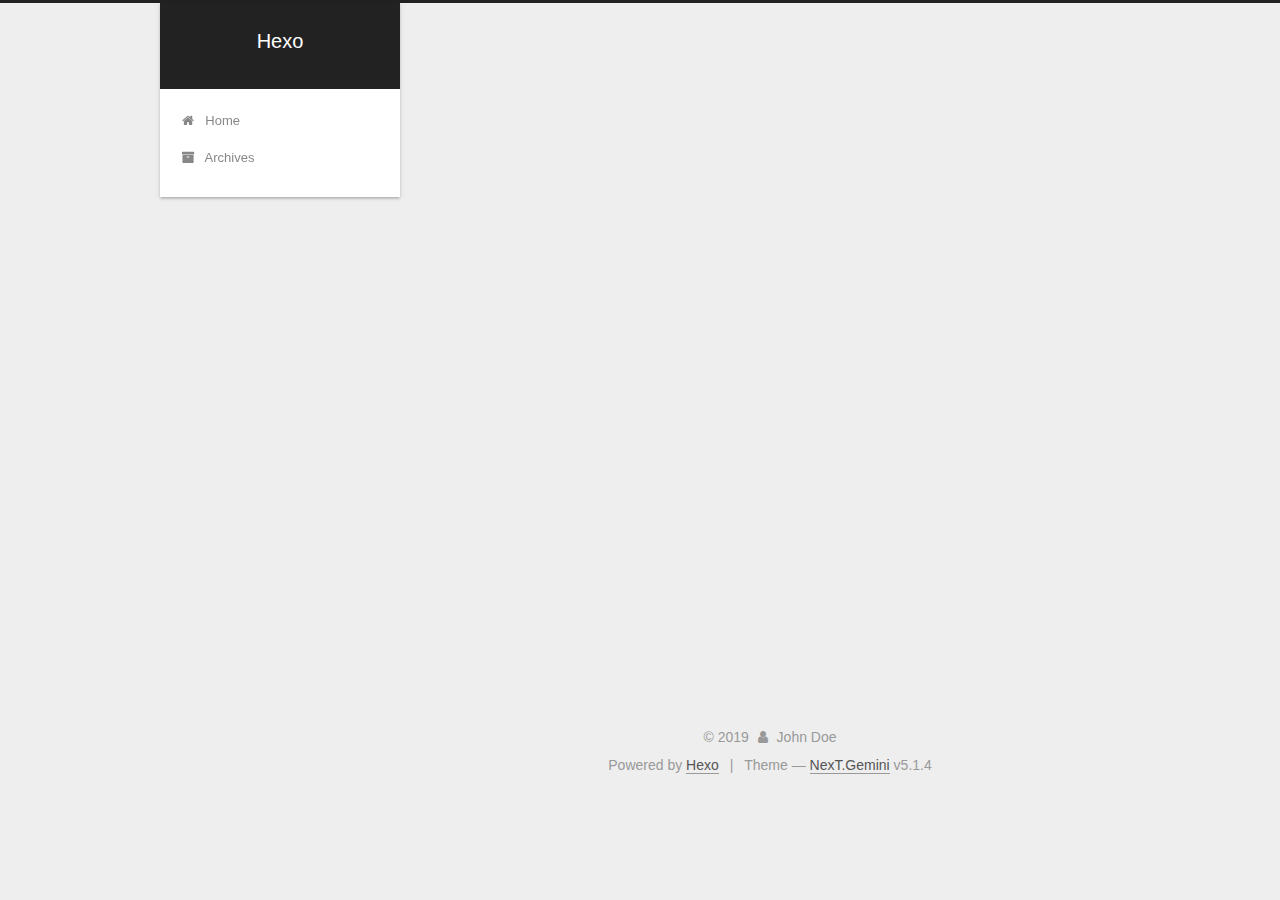
<file: archives/2019/10/index.html>
<!DOCTYPE html>



  


<html class="theme-next gemini use-motion" lang="en">
<head><meta name="generator" content="Hexo 3.9.0">
  <meta charset="UTF-8">
<meta http-equiv="X-UA-Compatible" content="IE=edge">
<meta name="viewport" content="width=device-width, initial-scale=1, maximum-scale=1">
<meta name="theme-color" content="#222">









<meta http-equiv="Cache-Control" content="no-transform">
<meta http-equiv="Cache-Control" content="no-siteapp">
















  
  
  <link href="/lib/fancybox/source/jquery.fancybox.css?v=2.1.5" rel="stylesheet" type="text/css">







<link href="/lib/font-awesome/css/font-awesome.min.css?v=4.6.2" rel="stylesheet" type="text/css">

<link href="/css/main.css?v=5.1.4" rel="stylesheet" type="text/css">


  <link rel="apple-touch-icon" sizes="180x180" href="/images/apple-touch-icon-next.png?v=5.1.4">


  <link rel="icon" type="image/png" sizes="32x32" href="/images/favicon-32x32-next.png?v=5.1.4">


  <link rel="icon" type="image/png" sizes="16x16" href="/images/favicon-16x16-next.png?v=5.1.4">


  <link rel="mask-icon" href="/images/logo.svg?v=5.1.4" color="#222">





  <meta name="keywords" content="Hexo, NexT">










<meta property="og:type" content="website">
<meta property="og:title" content="Hexo">
<meta property="og:url" content="http://yoursite.com/archives/2019/10/index.html">
<meta property="og:site_name" content="Hexo">
<meta property="og:locale" content="en">
<meta name="twitter:card" content="summary">
<meta name="twitter:title" content="Hexo">



<script type="text/javascript" id="hexo.configurations">
  var NexT = window.NexT || {};
  var CONFIG = {
    root: '/',
    scheme: 'Gemini',
    version: '5.1.4',
    sidebar: {"position":"left","display":"post","offset":12,"b2t":false,"scrollpercent":false,"onmobile":false},
    fancybox: true,
    tabs: true,
    motion: {"enable":true,"async":false,"transition":{"post_block":"fadeIn","post_header":"slideDownIn","post_body":"slideDownIn","coll_header":"slideLeftIn","sidebar":"slideUpIn"}},
    duoshuo: {
      userId: '0',
      author: 'Author'
    },
    algolia: {
      applicationID: '',
      apiKey: '',
      indexName: '',
      hits: {"per_page":10},
      labels: {"input_placeholder":"Search for Posts","hits_empty":"We didn't find any results for the search: ${query}","hits_stats":"${hits} results found in ${time} ms"}
    }
  };
</script>



  <link rel="canonical" href="http://yoursite.com/archives/2019/10/">





  <title>Archive | Hexo</title>
  








</head>

<body itemscope itemtype="http://schema.org/WebPage" lang="en">

  
  
    
  

  <div class="container sidebar-position-left page-archive">
    <div class="headband"></div>

    <header id="header" class="header" itemscope itemtype="http://schema.org/WPHeader">
      <div class="header-inner"><div class="site-brand-wrapper">
  <div class="site-meta ">
    

    <div class="custom-logo-site-title">
      <a href="/" class="brand" rel="start">
        <span class="logo-line-before"><i></i></span>
        <span class="site-title">Hexo</span>
        <span class="logo-line-after"><i></i></span>
      </a>
    </div>
      
        <p class="site-subtitle"></p>
      
  </div>

  <div class="site-nav-toggle">
    <button>
      <span class="btn-bar"></span>
      <span class="btn-bar"></span>
      <span class="btn-bar"></span>
    </button>
  </div>
</div>

<nav class="site-nav">
  

  
    <ul id="menu" class="menu">
      
        
        <li class="menu-item menu-item-home">
          <a href="/" rel="section">
            
              <i class="menu-item-icon fa fa-fw fa-home"></i> <br>
            
            Home
          </a>
        </li>
      
        
        <li class="menu-item menu-item-archives">
          <a href="/archives/" rel="section">
            
              <i class="menu-item-icon fa fa-fw fa-archive"></i> <br>
            
            Archives
          </a>
        </li>
      

      
    </ul>
  

  
</nav>



 </div>
    </header>

    <main id="main" class="main">
      <div class="main-inner">
        <div class="content-wrap">
          <div id="content" class="content">
            

  
  
  
  <div class="post-block archive">
    <div id="posts" class="posts-collapse">
      <span class="archive-move-on"></span>

      <span class="archive-page-counter">
        
        
        
          
        
        Um..! 1 post. Keep on posting.
      </span>

      

        
        
        

        
          
          <div class="collection-title">
            <h1 class="archive-year" id="archive-year-2019">2019</h1>
          </div>
        
        

        

  <article class="post post-type-normal" itemscope itemtype="http://schema.org/Article">
    <header class="post-header">

      <h2 class="post-title">
        
            <a class="post-title-link" href="/2019/10/19/cs231n0/" itemprop="url">
              
                <span itemprop="name">cs231n:在本地完成cs231n课程作业的硬件配置</span>
              
            </a>
        
      </h2>

      <div class="post-meta">
        <time class="post-time" itemprop="dateCreated" datetime="2019-10-19T15:25:45+08:00" content="2019-10-19">
          10-19
        </time>
      </div>

    </header>
  </article>



      

    </div>
  </div>
  
  
  

  



          </div>
          


          

        </div>
        
          
  
  <div class="sidebar-toggle">
    <div class="sidebar-toggle-line-wrap">
      <span class="sidebar-toggle-line sidebar-toggle-line-first"></span>
      <span class="sidebar-toggle-line sidebar-toggle-line-middle"></span>
      <span class="sidebar-toggle-line sidebar-toggle-line-last"></span>
    </div>
  </div>

  <aside id="sidebar" class="sidebar">
    
    <div class="sidebar-inner">

      

      

      <section class="site-overview-wrap sidebar-panel sidebar-panel-active">
        <div class="site-overview">
          <div class="site-author motion-element" itemprop="author" itemscope itemtype="http://schema.org/Person">
            
              <p class="site-author-name" itemprop="name">John Doe</p>
              <p class="site-description motion-element" itemprop="description"></p>
          </div>

          <nav class="site-state motion-element">

            
              <div class="site-state-item site-state-posts">
              
                <a href="/archives/">
              
                  <span class="site-state-item-count">1</span>
                  <span class="site-state-item-name">posts</span>
                </a>
              </div>
            

            

            
              
              
              <div class="site-state-item site-state-tags">
                
                  <span class="site-state-item-count">1</span>
                  <span class="site-state-item-name">tags</span>
                
              </div>
            

          </nav>

          

          

          
          

          
          

          

        </div>
      </section>

      

      

    </div>
  </aside>


        
      </div>
    </main>

    <footer id="footer" class="footer">
      <div class="footer-inner">
        <div class="copyright">&copy; <span itemprop="copyrightYear">2019</span>
  <span class="with-love">
    <i class="fa fa-user"></i>
  </span>
  <span class="author" itemprop="copyrightHolder">John Doe</span>

  
</div>


  <div class="powered-by">Powered by <a class="theme-link" target="_blank" href="https://hexo.io">Hexo</a></div>



  <span class="post-meta-divider">|</span>



  <div class="theme-info">Theme &mdash; <a class="theme-link" target="_blank" href="https://github.com/iissnan/hexo-theme-next">NexT.Gemini</a> v5.1.4</div>




        







        
      </div>
    </footer>

    
      <div class="back-to-top">
        <i class="fa fa-arrow-up"></i>
        
      </div>
    

    

  </div>

  

<script type="text/javascript">
  if (Object.prototype.toString.call(window.Promise) !== '[object Function]') {
    window.Promise = null;
  }
</script>









  












  
  
    <script type="text/javascript" src="/lib/jquery/index.js?v=2.1.3"></script>
  

  
  
    <script type="text/javascript" src="/lib/fastclick/lib/fastclick.min.js?v=1.0.6"></script>
  

  
  
    <script type="text/javascript" src="/lib/jquery_lazyload/jquery.lazyload.js?v=1.9.7"></script>
  

  
  
    <script type="text/javascript" src="/lib/velocity/velocity.min.js?v=1.2.1"></script>
  

  
  
    <script type="text/javascript" src="/lib/velocity/velocity.ui.min.js?v=1.2.1"></script>
  

  
  
    <script type="text/javascript" src="/lib/fancybox/source/jquery.fancybox.pack.js?v=2.1.5"></script>
  


  


  <script type="text/javascript" src="/js/src/utils.js?v=5.1.4"></script>

  <script type="text/javascript" src="/js/src/motion.js?v=5.1.4"></script>



  
  


  <script type="text/javascript" src="/js/src/affix.js?v=5.1.4"></script>

  <script type="text/javascript" src="/js/src/schemes/pisces.js?v=5.1.4"></script>



  

  


  <script type="text/javascript" src="/js/src/bootstrap.js?v=5.1.4"></script>



  


  




	





  





  












  





  

  

  

  
  

  

  

  

</body>
</html>
</file>
<file: css/main.css>
/* normalize.css v3.0.2 | MIT License | git.io/normalize */
html {
  font-family: sans-serif; /* 1 */
  -ms-text-size-adjust: 100%; /* 2 */
  -webkit-text-size-adjust: 100%; /* 2 */
}
body {
  margin: 0;
}
article,
aside,
details,
figcaption,
figure,
footer,
header,
hgroup,
main,
menu,
nav,
section,
summary {
  display: block;
}
audio,
canvas,
progress,
video {
  display: inline-block; /* 1 */
  vertical-align: baseline; /* 2 */
}
audio:not([controls]) {
  display: none;
  height: 0;
}
[hidden],
template {
  display: none;
}
a {
  background-color: transparent;
}
a:active,
a:hover {
  outline: 0;
}
abbr[title] {
  border-bottom: 1px dotted;
}
b,
strong {
  font-weight: bold;
}
dfn {
  font-style: italic;
}
h1 {
  font-size: 2em;
  margin: 0.67em 0;
}
mark {
  background: #ff0;
  color: #000;
}
small {
  font-size: 80%;
}
sub,
sup {
  font-size: 75%;
  line-height: 0;
  position: relative;
  vertical-align: baseline;
}
sup {
  top: -0.5em;
}
sub {
  bottom: -0.25em;
}
img {
  border: 0;
}
svg:not(:root) {
  overflow: hidden;
}
figure {
  margin: 1em 40px;
}
hr {
  -moz-box-sizing: content-box;
  box-sizing: content-box;
  height: 0;
}
pre {
  overflow: auto;
}
code,
kbd,
pre,
samp {
  font-family: monospace, monospace;
  font-size: 1em;
}
button,
input,
optgroup,
select,
textarea {
  color: inherit; /* 1 */
  font: inherit; /* 2 */
  margin: 0; /* 3 */
}
button {
  overflow: visible;
}
button,
select {
  text-transform: none;
}
button,
html input[type="button"],
input[type="reset"],
input[type="submit"] {
  -webkit-appearance: button; /* 2 */
  cursor: pointer; /* 3 */
}
button[disabled],
html input[disabled] {
  cursor: default;
}
button::-moz-focus-inner,
input::-moz-focus-inner {
  border: 0;
  padding: 0;
}
input {
  line-height: normal;
}
input[type="checkbox"],
input[type="radio"] {
  box-sizing: border-box; /* 1 */
  padding: 0; /* 2 */
}
input[type="number"]::-webkit-inner-spin-button,
input[type="number"]::-webkit-outer-spin-button {
  height: auto;
}
input[type="search"] {
  -webkit-appearance: textfield; /* 1 */
  -moz-box-sizing: content-box;
  -webkit-box-sizing: content-box; /* 2 */
  box-sizing: content-box;
}
input[type="search"]::-webkit-search-cancel-button,
input[type="search"]::-webkit-search-decoration {
  -webkit-appearance: none;
}
fieldset {
  border: 1px solid #c0c0c0;
  margin: 0 2px;
  padding: 0.35em 0.625em 0.75em;
}
legend {
  border: 0; /* 1 */
  padding: 0; /* 2 */
}
textarea {
  overflow: auto;
}
optgroup {
  font-weight: bold;
}
table {
  border-collapse: collapse;
  border-spacing: 0;
}
td,
th {
  padding: 0;
}
::selection {
  background: #262a30;
  color: #fff;
}
body {
  position: relative;
  font-family: 'Lato', "PingFang SC", "Microsoft YaHei", sans-serif;
  font-size: 14px;
  line-height: 2;
  color: #555;
  background: #eee;
}
@media (max-width: 767px) {
  body {
    padding-right: 0 !important;
  }
}
@media (min-width: 768px) and (max-width: 991px) {
  body {
    padding-right: 0 !important;
  }
}
@media (min-width: 1600px) {
  body {
    font-size: 16px;
  }
}
h1,
h2,
h3,
h4,
h5,
h6 {
  margin: 0;
  padding: 0;
  font-weight: bold;
  line-height: 1.5;
  font-family: 'Lato', "PingFang SC", "Microsoft YaHei", sans-serif;
}
h2,
h3,
h4,
h5,
h6 {
  margin: 20px 0 15px;
}
h1 {
  font-size: 22px;
}
@media (max-width: 767px) {
  h1 {
    font-size: 18px;
  }
}
h2 {
  font-size: 20px;
}
@media (max-width: 767px) {
  h2 {
    font-size: 16px;
  }
}
h3 {
  font-size: 18px;
}
@media (max-width: 767px) {
  h3 {
    font-size: 14px;
  }
}
h4 {
  font-size: 16px;
}
@media (max-width: 767px) {
  h4 {
    font-size: 12px;
  }
}
h5 {
  font-size: 14px;
}
@media (max-width: 767px) {
  h5 {
    font-size: 10px;
  }
}
h6 {
  font-size: 12px;
}
@media (max-width: 767px) {
  h6 {
    font-size: 8px;
  }
}
p {
  margin: 0 0 20px 0;
}
a {
  color: #555;
  text-decoration: none;
  outline: none;
  border-bottom: 1px solid #999;
  word-wrap: break-word;
}
a:hover {
  color: #222;
  border-bottom-color: #222;
}
blockquote {
  margin: 0;
  padding: 0;
}
img {
  display: block;
  margin: auto;
  max-width: 100%;
  height: auto;
}
hr {
  margin: 40px 0;
  height: 3px;
  border: none;
  background-color: #ddd;
  background-image: repeating-linear-gradient(-45deg, #fff, #fff 4px, transparent 4px, transparent 8px);
}
blockquote {
  padding: 0 15px;
  color: #666;
  border-left: 4px solid #ddd;
}
blockquote cite::before {
  content: "-";
  padding: 0 5px;
}
dt {
  font-weight: 700;
}
dd {
  margin: 0;
  padding: 0;
}
kbd {
  border: 1px solid #ccc;
  border-radius: 0.2em;
  box-shadow: 0.1em 0.1em 0.2em rgba(0,0,0,0.1);
  background-color: #f9f9f9;
  font-family: inherit;
  background-image: -webkit-linear-gradient(top, #eee, #fff, #eee);
  padding: 0.1em 0.3em;
  white-space: nowrap;
}
.text-left {
  text-align: left;
}
.text-center {
  text-align: center;
}
.text-right {
  text-align: right;
}
.text-justify {
  text-align: justify;
}
.text-nowrap {
  white-space: nowrap;
}
.text-lowercase {
  text-transform: lowercase;
}
.text-uppercase {
  text-transform: uppercase;
}
.text-capitalize {
  text-transform: capitalize;
}
.center-block {
  display: block;
  margin-left: auto;
  margin-right: auto;
}
.clearfix:before,
.clearfix:after {
  content: " ";
  display: table;
}
.clearfix:after {
  clear: both;
}
.pullquote {
  width: 45%;
}
.pullquote.left {
  float: left;
  margin-left: 5px;
  margin-right: 10px;
}
.pullquote.right {
  float: right;
  margin-left: 10px;
  margin-right: 5px;
}
.affix.affix.affix {
  position: fixed;
}
.translation {
  margin-top: -20px;
  font-size: 14px;
  color: #999;
}
.scrollbar-measure {
  width: 100px;
  height: 100px;
  overflow: scroll;
  position: absolute;
  top: -9999px;
}
.use-motion .motion-element {
  opacity: 0;
}
table {
  margin: 20px 0;
  width: 100%;
  border-collapse: collapse;
  border-spacing: 0;
  border: 1px solid #ddd;
  font-size: 14px;
  table-layout: fixed;
  word-wrap: break-all;
}
table>tbody>tr:nth-of-type(odd) {
  background-color: #f9f9f9;
}
table>tbody>tr:hover {
  background-color: #f5f5f5;
}
caption,
th,
td {
  padding: 8px;
  text-align: left;
  vertical-align: middle;
  font-weight: normal;
}
th,
td {
  border-bottom: 3px solid #ddd;
  border-right: 1px solid #eee;
}
th {
  padding-bottom: 10px;
  font-weight: 700;
}
td {
  border-bottom-width: 1px;
}
html,
body {
  height: 100%;
}
.container {
  position: relative;
  min-height: 100%;
}
.header-inner {
  margin: 0 auto;
  padding: 100px 0 70px;
  width: calc(100% - 252px);
}
@media (min-width: 1600px) {
  .container .header-inner {
    width: 900px;
  }
}
.main {
  padding-bottom: 150px;
}
.main-inner {
  margin: 0 auto;
  width: calc(100% - 252px);
}
@media (min-width: 1600px) {
  .container .main-inner {
    width: 900px;
  }
}
.footer {
  position: absolute;
  left: 0;
  bottom: 0;
  width: 100%;
  min-height: 50px;
}
.footer-inner {
  box-sizing: border-box;
  margin: 20px auto;
  width: calc(100% - 252px);
}
@media (min-width: 1600px) {
  .container .footer-inner {
    width: 900px;
  }
}
pre,
.highlight {
  overflow: auto;
  margin: 20px 0;
  padding: 0;
  font-size: 13px;
  color: #4d4d4c;
  background: #f7f7f7;
  line-height: 1.6;
}
pre,
code {
  font-family: consolas, Menlo, "PingFang SC", "Microsoft YaHei", monospace;
}
code {
  padding: 2px 4px;
  word-wrap: break-word;
  color: #555;
  background: #eee;
  border-radius: 3px;
  font-size: 13px;
}
pre {
  padding: 10px;
}
pre code {
  padding: 0;
  color: #4d4d4c;
  background: none;
  text-shadow: none;
}
.highlight {
  border-radius: 1px;
}
.highlight pre {
  border: none;
  margin: 0;
  padding: 10px 0;
}
.highlight table {
  margin: 0;
  width: auto;
  border: none;
}
.highlight td {
  border: none;
  padding: 0;
}
.highlight figcaption {
  font-size: 1em;
  color: #4d4d4c;
  line-height: 1em;
  margin-bottom: 1em;
}
.highlight figcaption:before,
.highlight figcaption:after {
  content: " ";
  display: table;
}
.highlight figcaption:after {
  clear: both;
}
.highlight figcaption a {
  float: right;
  color: #4d4d4c;
}
.highlight figcaption a:hover {
  border-bottom-color: #4d4d4c;
}
.highlight .gutter pre {
  padding-left: 10px;
  padding-right: 10px;
  color: #869194;
  text-align: right;
  background-color: #eff2f3;
}
.highlight .code pre {
  width: 100%;
  padding-left: 10px;
  padding-right: 10px;
  background-color: #f7f7f7;
}
.highlight .line {
  height: 20px;
}
.gutter {
  -webkit-user-select: none;
  -moz-user-select: none;
  -ms-user-select: none;
  user-select: none;
}
.gist table {
  width: auto;
}
.gist table td {
  border: none;
}
pre .deletion {
  background: #fdd;
}
pre .addition {
  background: #dfd;
}
pre .meta {
  color: #8959a8;
}
pre .comment {
  color: #8e908c;
}
pre .variable,
pre .attribute,
pre .tag,
pre .regexp,
pre .ruby .constant,
pre .xml .tag .title,
pre .xml .pi,
pre .xml .doctype,
pre .html .doctype,
pre .css .id,
pre .css .class,
pre .css .pseudo {
  color: #c82829;
}
pre .number,
pre .preprocessor,
pre .built_in,
pre .literal,
pre .params,
pre .constant,
pre .command {
  color: #f5871f;
}
pre .ruby .class .title,
pre .css .rules .attribute,
pre .string,
pre .value,
pre .inheritance,
pre .header,
pre .ruby .symbol,
pre .xml .cdata,
pre .special,
pre .number,
pre .formula {
  color: #718c00;
}
pre .title,
pre .css .hexcolor {
  color: #3e999f;
}
pre .function,
pre .python .decorator,
pre .python .title,
pre .ruby .function .title,
pre .ruby .title .keyword,
pre .perl .sub,
pre .javascript .title,
pre .coffeescript .title {
  color: #4271ae;
}
pre .keyword,
pre .javascript .function {
  color: #8959a8;
}
.full-image.full-image.full-image.full-image {
  border: none;
  max-width: 100%;
  width: auto;
  margin: 20px auto 25px;
}
@media (min-width: 992px) {
  .full-image.full-image.full-image.full-image {
    max-width: none;
    width: 118%;
    margin: 0 -9%;
  }
}
.blockquote-center,
.page-home .post-type-quote blockquote,
.page-post-detail .post-type-quote blockquote {
  position: relative;
  margin: 40px 0;
  padding: 0;
  border-left: none;
  text-align: center;
}
.blockquote-center::before,
.page-home .post-type-quote blockquote::before,
.page-post-detail .post-type-quote blockquote::before,
.blockquote-center::after,
.page-home .post-type-quote blockquote::after,
.page-post-detail .post-type-quote blockquote::after {
  position: absolute;
  content: ' ';
  display: block;
  width: 100%;
  height: 24px;
  opacity: 0.2;
  background-repeat: no-repeat;
  background-position: 0 -6px;
  background-size: 22px 22px;
}
.blockquote-center::before,
.page-home .post-type-quote blockquote::before,
.page-post-detail .post-type-quote blockquote::before {
  top: -20px;
  background-image: url("../images/quote-l.svg");
  border-top: 1px solid #ccc;
}
.blockquote-center::after,
.page-home .post-type-quote blockquote::after,
.page-post-detail .post-type-quote blockquote::after {
  bottom: -20px;
  background-image: url("../images/quote-r.svg");
  border-bottom: 1px solid #ccc;
  background-position: 100% 8px;
}
.blockquote-center p,
.page-home .post-type-quote blockquote p,
.page-post-detail .post-type-quote blockquote p,
.blockquote-center div,
.page-home .post-type-quote blockquote div,
.page-post-detail .post-type-quote blockquote div {
  text-align: center;
}
.post .post-body .group-picture img {
  box-sizing: border-box;
  padding: 0 3px;
  border: none;
}
.post .group-picture-row {
  overflow: hidden;
  margin-top: 6px;
}
.post .group-picture-row:first-child {
  margin-top: 0;
}
.post .group-picture-column {
  float: left;
}
.page-post-detail .post-body .group-picture-column {
  float: none;
  margin-top: 10px;
  width: auto !important;
}
.page-post-detail .post-body .group-picture-column img {
  margin: 0 auto;
}
.page-archive .group-picture-container {
  overflow: hidden;
}
.page-archive .group-picture-row {
  float: left;
}
.page-archive .group-picture-row:first-child {
  margin-top: 6px;
}
.page-archive .group-picture-column {
  max-width: 150px;
  max-height: 150px;
}
.post-body .note {
  position: relative;
  padding: 15px;
  margin-bottom: 20px;
  border: 1px solid #eee;
  border-left-width: 5px;
  border-radius: 3px;
}
.post-body .note h2,
.post-body .note h3,
.post-body .note h4,
.post-body .note h5,
.post-body .note h6 {
  margin-top: 0;
  margin-bottom: 0;
  border-bottom: initial;
  padding-top: 0 !important;
}
.post-body .note p:first-child,
.post-body .note ul:first-child,
.post-body .note ol:first-child,
.post-body .note table:first-child,
.post-body .note pre:first-child,
.post-body .note blockquote:first-child {
  margin-top: 0;
}
.post-body .note p:last-child,
.post-body .note ul:last-child,
.post-body .note ol:last-child,
.post-body .note table:last-child,
.post-body .note pre:last-child,
.post-body .note blockquote:last-child {
  margin-bottom: 0;
}
.post-body .note.default {
  border-left-color: #777;
}
.post-body .note.default h2,
.post-body .note.default h3,
.post-body .note.default h4,
.post-body .note.default h5,
.post-body .note.default h6 {
  color: #777;
}
.post-body .note.primary {
  border-left-color: #6f42c1;
}
.post-body .note.primary h2,
.post-body .note.primary h3,
.post-body .note.primary h4,
.post-body .note.primary h5,
.post-body .note.primary h6 {
  color: #6f42c1;
}
.post-body .note.info {
  border-left-color: #428bca;
}
.post-body .note.info h2,
.post-body .note.info h3,
.post-body .note.info h4,
.post-body .note.info h5,
.post-body .note.info h6 {
  color: #428bca;
}
.post-body .note.success {
  border-left-color: #5cb85c;
}
.post-body .note.success h2,
.post-body .note.success h3,
.post-body .note.success h4,
.post-body .note.success h5,
.post-body .note.success h6 {
  color: #5cb85c;
}
.post-body .note.warning {
  border-left-color: #f0ad4e;
}
.post-body .note.warning h2,
.post-body .note.warning h3,
.post-body .note.warning h4,
.post-body .note.warning h5,
.post-body .note.warning h6 {
  color: #f0ad4e;
}
.post-body .note.danger {
  border-left-color: #d9534f;
}
.post-body .note.danger h2,
.post-body .note.danger h3,
.post-body .note.danger h4,
.post-body .note.danger h5,
.post-body .note.danger h6 {
  color: #d9534f;
}
.post-body .label {
  display: inline;
  padding: 0 2px;
  white-space: nowrap;
}
.post-body .label.default {
  background-color: #f0f0f0;
}
.post-body .label.primary {
  background-color: #efe6f7;
}
.post-body .label.info {
  background-color: #e5f2f8;
}
.post-body .label.success {
  background-color: #e7f4e9;
}
.post-body .label.warning {
  background-color: #fcf6e1;
}
.post-body .label.danger {
  background-color: #fae8eb;
}
.post-body .tabs {
  position: relative;
  display: block;
  margin-bottom: 20px;
  padding-top: 10px;
}
.post-body .tabs ul.nav-tabs {
  margin: 0;
  padding: 0;
  display: flex;
  margin-bottom: -1px;
}
@media (max-width: 413px) {
  .post-body .tabs ul.nav-tabs {
    display: block;
    margin-bottom: 5px;
  }
}
.post-body .tabs ul.nav-tabs li.tab {
  list-style-type: none !important;
  margin: 0 0.25em 0 0;
  border-top: 3px solid transparent;
  border-left: 1px solid transparent;
  border-right: 1px solid transparent;
}
@media (max-width: 413px) {
  .post-body .tabs ul.nav-tabs li.tab {
    margin: initial;
    border-top: 1px solid transparent;
    border-left: 3px solid transparent;
    border-right: 1px solid transparent;
    border-bottom: 1px solid transparent;
  }
}
.post-body .tabs ul.nav-tabs li.tab a {
  outline: 0;
  border-bottom: initial;
  display: block;
  line-height: 1.8em;
  padding: 0.25em 0.75em;
  transition-duration: 0.2s;
  transition-timing-function: ease-out;
  transition-delay: 0s;
}
.post-body .tabs ul.nav-tabs li.tab a i {
  width: 1.285714285714286em;
}
.post-body .tabs ul.nav-tabs li.tab.active {
  border-top: 3px solid #fc6423;
  border-left: 1px solid #ddd;
  border-right: 1px solid #ddd;
  background-color: #fff;
}
@media (max-width: 413px) {
  .post-body .tabs ul.nav-tabs li.tab.active {
    border-top: 1px solid #ddd;
    border-left: 3px solid #fc6423;
    border-right: 1px solid #ddd;
    border-bottom: 1px solid #ddd;
  }
}
.post-body .tabs ul.nav-tabs li.tab.active a {
  cursor: default;
  color: #555;
}
.post-body .tabs .tab-content {
  background-color: #fff;
}
.post-body .tabs .tab-content .tab-pane {
  border: 1px solid #ddd;
  padding: 20px 20px 0 20px;
}
.post-body .tabs .tab-content .tab-pane:not(.active) {
  display: none !important;
}
.post-body .tabs .tab-content .tab-pane.active {
  display: block !important;
}
.btn {
  display: inline-block;
  padding: 0 20px;
  font-size: 14px;
  color: #555;
  background: #fff;
  border: 2px solid #555;
  text-decoration: none;
  border-radius: 2px;
  transition-property: background-color;
  transition-duration: 0.2s;
  transition-timing-function: ease-in-out;
  transition-delay: 0s;
  line-height: 2;
}
.btn:hover {
  border-color: #222;
  color: #fff;
  background: #222;
}
.btn +.btn {
  margin: 0 0 8px 8px;
}
.btn .fa-fw {
  width: 1.285714285714286em;
  text-align: left;
}
.btn-bar {
  display: block;
  width: 22px;
  height: 2px;
  background: #555;
  border-radius: 1px;
}
.btn-bar+.btn-bar {
  margin-top: 4px;
}
.pagination {
  margin: 120px 0 40px;
  text-align: center;
  border-top: 1px solid #eee;
}
.page-number-basic,
.pagination .prev,
.pagination .next,
.pagination .page-number,
.pagination .space {
  display: inline-block;
  position: relative;
  top: -1px;
  margin: 0 10px;
  padding: 0 11px;
}
@media (max-width: 767px) {
  .page-number-basic,
  .pagination .prev,
  .pagination .next,
  .pagination .page-number,
  .pagination .space {
    margin: 0 5px;
  }
}
.pagination .prev,
.pagination .next,
.pagination .page-number {
  border-bottom: 0;
  border-top: 1px solid #eee;
  transition-property: border-color;
  transition-duration: 0.2s;
  transition-timing-function: ease-in-out;
  transition-delay: 0s;
}
.pagination .prev:hover,
.pagination .next:hover,
.pagination .page-number:hover {
  border-top-color: #222;
}
.pagination .space {
  padding: 0;
  margin: 0;
}
.pagination .prev {
  margin-left: 0;
}
.pagination .next {
  margin-right: 0;
}
.pagination .page-number.current {
  color: #fff;
  background: #ccc;
  border-top-color: #ccc;
}
@media (max-width: 767px) {
  .pagination {
    border-top: none;
  }
  .pagination .prev,
  .pagination .next,
  .pagination .page-number {
    margin-bottom: 10px;
    border-top: 0;
    border-bottom: 1px solid #eee;
    padding: 0 10px;
  }
  .pagination .prev:hover,
  .pagination .next:hover,
  .pagination .page-number:hover {
    border-bottom-color: #222;
  }
}
.comments {
  margin: 60px 20px 0;
}
.tag-cloud {
  text-align: center;
}
.tag-cloud a {
  display: inline-block;
  margin: 10px;
}
.back-to-top {
  box-sizing: border-box;
  position: fixed;
  bottom: -100px;
  right: 30px;
  z-index: 1050;
  padding: 0 6px;
  width: 24px;
  background: #222;
  font-size: 12px;
  opacity: 0.6;
  color: #fff;
  cursor: pointer;
  text-align: center;
  -webkit-transform: translateZ(0);
  transition-property: bottom;
  transition-duration: 0.2s;
  transition-timing-function: ease-in-out;
  transition-delay: 0s;
}
@media (min-width: 768px) and (max-width: 991px) {
  .back-to-top {
    display: none !important;
  }
}
@media (max-width: 767px) {
  .back-to-top {
    display: none !important;
  }
}
.back-to-top.back-to-top-on {
  bottom: 30px;
}
.header {
  background: transparent;
}
.header-inner {
  position: relative;
}
.headband {
  height: 3px;
  background: #222;
}
.site-meta {
  margin: 0;
  text-align: center;
}
@media (max-width: 767px) {
  .site-meta {
    text-align: center;
  }
}
.brand {
  position: relative;
  display: inline-block;
  padding: 0 40px;
  color: #fff;
  background: #222;
  border-bottom: none;
}
.brand:hover {
  color: #fff;
}
.logo {
  display: inline-block;
  margin-right: 5px;
  line-height: 36px;
  vertical-align: top;
}
.site-title {
  display: inline-block;
  vertical-align: top;
  line-height: 36px;
  font-size: 20px;
  font-weight: normal;
  font-family: 'Lato', "PingFang SC", "Microsoft YaHei", sans-serif;
}
.site-subtitle {
  margin-top: 10px;
  font-size: 13px;
  color: #ddd;
}
.use-motion .brand {
  opacity: 0;
}
.use-motion .logo,
.use-motion .site-title,
.use-motion .site-subtitle {
  opacity: 0;
  position: relative;
  top: -10px;
}
.site-nav-toggle {
  display: none;
  position: absolute;
  top: 10px;
  left: 10px;
}
@media (max-width: 767px) {
  .site-nav-toggle {
    display: block;
  }
}
.site-nav-toggle button {
  margin-top: 2px;
  padding: 9px 10px;
  background: transparent;
  border: none;
}
@media (max-width: 767px) {
  .site-nav {
    display: none;
    margin: 0 -10px;
    padding: 0 10px;
    clear: both;
    border-top: 1px solid #ddd;
  }
}
@media (min-width: 768px) and (max-width: 991px) {
  .site-nav {
    display: block !important;
  }
}
@media (min-width: 992px) {
  .site-nav {
    display: block !important;
  }
}
.menu {
  margin-top: 20px;
  padding-left: 0;
  text-align: center;
}
.menu .menu-item {
  display: inline-block;
  margin: 0 10px;
  list-style: none;
}
@media screen and (max-width: 767px) {
  .menu .menu-item {
    margin-top: 10px;
  }
}
.menu .menu-item a {
  display: block;
  font-size: 13px;
  line-height: inherit;
  border-bottom: 1px solid transparent;
  transition-property: border-color;
  transition-duration: 0.2s;
  transition-timing-function: ease-in-out;
  transition-delay: 0s;
}
.menu .menu-item a:hover,
.menu-item-active a {
  border-bottom-color: #222;
}
.menu .menu-item .fa {
  margin-right: 5px;
}
.use-motion .menu-item {
  opacity: 0;
}
.post-body {
  font-family: 'Lato', "PingFang SC", "Microsoft YaHei", sans-serif;
}
@media (max-width: 767px) {
  .post-body {
    word-break: break-word;
  }
}
.post-body .fancybox img {
  display: block !important;
  margin: 0 auto;
  cursor: pointer;
  cursor: zoom-in;
  cursor: -webkit-zoom-in;
}
.post-body .image-caption,
.post-body .figure .caption {
  margin: -20px auto 15px;
  text-align: center;
  font-size: 14px;
  color: #999;
  font-weight: bold;
  line-height: 1;
}
.post-sticky-flag {
  display: inline-block;
  font-size: 16px;
  -ms-transform: rotate(30deg);
  -webkit-transform: rotate(30deg);
  -moz-transform: rotate(30deg);
  -ms-transform: rotate(30deg);
  -o-transform: rotate(30deg);
  transform: rotate(30deg);
}
.use-motion .post-block,
.use-motion .pagination,
.use-motion .comments {
  opacity: 0;
}
.use-motion .post-header {
  opacity: 0;
}
.use-motion .post-body {
  opacity: 0;
}
.use-motion .collection-title {
  opacity: 0;
}
.posts-expand {
  padding-top: 40px;
}
@media (max-width: 767px) {
  .posts-expand {
    margin: 0 20px;
  }
  .post-body pre .gutter pre {
    padding-right: 10px;
  }
  .post-body .highlight {
    margin-left: 0px;
    margin-right: 0px;
    padding: 0;
  }
  .post-body .highlight .gutter pre {
    padding-right: 10px;
  }
}
@media (min-width: 992px) {
  .posts-expand .post-body {
    text-align: justify;
  }
}
.posts-expand .post-body h2,
.posts-expand .post-body h3,
.posts-expand .post-body h4,
.posts-expand .post-body h5,
.posts-expand .post-body h6 {
  padding-top: 10px;
}
.posts-expand .post-body h2 .header-anchor,
.posts-expand .post-body h3 .header-anchor,
.posts-expand .post-body h4 .header-anchor,
.posts-expand .post-body h5 .header-anchor,
.posts-expand .post-body h6 .header-anchor {
  float: right;
  margin-left: 10px;
  color: #ccc;
  border-bottom-style: none;
  visibility: hidden;
}
.posts-expand .post-body h2 .header-anchor:hover,
.posts-expand .post-body h3 .header-anchor:hover,
.posts-expand .post-body h4 .header-anchor:hover,
.posts-expand .post-body h5 .header-anchor:hover,
.posts-expand .post-body h6 .header-anchor:hover {
  color: inherit;
}
.posts-expand .post-body h2:hover .header-anchor,
.posts-expand .post-body h3:hover .header-anchor,
.posts-expand .post-body h4:hover .header-anchor,
.posts-expand .post-body h5:hover .header-anchor,
.posts-expand .post-body h6:hover .header-anchor {
  visibility: visible;
}
.posts-expand .post-body ul li {
  list-style: circle;
}
.posts-expand .post-body img {
  box-sizing: border-box;
  margin: auto;
  padding: 3px;
  border: 1px solid #ddd;
}
.posts-expand .post-body .fancybox img {
  margin: 0 auto 25px;
}
@media (max-width: 767px) {
  .posts-collapse {
    margin: 0 20px;
  }
  .posts-collapse .post-title,
  .posts-collapse .post-meta {
    display: block;
    width: auto;
    text-align: left;
  }
}
.posts-collapse {
  position: relative;
  z-index: 1010;
  margin-left: 55px;
}
.posts-collapse::after {
  content: " ";
  position: absolute;
  top: 20px;
  left: 0;
  margin-left: -2px;
  width: 4px;
  height: 100%;
  background: #f5f5f5;
  z-index: -1;
}
@media (max-width: 767px) {
  .posts-collapse {
    margin: 0 20px;
  }
}
.posts-collapse .collection-title {
  position: relative;
  margin: 60px 0;
}
.posts-collapse .collection-title h1,
.posts-collapse .collection-title h2 {
  margin-left: 20px;
}
.posts-collapse .collection-title small {
  color: #bbb;
  margin-left: 5px;
}
.posts-collapse .collection-title::before {
  content: " ";
  position: absolute;
  left: 0;
  top: 50%;
  margin-left: -4px;
  margin-top: -4px;
  width: 8px;
  height: 8px;
  background: #bbb;
  border-radius: 50%;
}
.posts-collapse .post {
  margin: 30px 0;
}
.posts-collapse .post-header {
  position: relative;
  transition-duration: 0.2s;
  transition-timing-function: ease-in-out;
  transition-delay: 0s;
  transition-property: border;
  border-bottom: 1px dashed #ccc;
}
.posts-collapse .post-header::before {
  content: " ";
  position: absolute;
  left: 0;
  top: 12px;
  width: 6px;
  height: 6px;
  margin-left: -4px;
  background: #bbb;
  border-radius: 50%;
  border: 1px solid #fff;
  transition-duration: 0.2s;
  transition-timing-function: ease-in-out;
  transition-delay: 0s;
  transition-property: background;
}
.posts-collapse .post-header:hover {
  border-bottom-color: #666;
}
.posts-collapse .post-header:hover::before {
  background: #222;
}
.posts-collapse .post-meta {
  position: absolute;
  font-size: 12px;
  left: 20px;
  top: 5px;
}
.posts-collapse .post-comments-count {
  display: none;
}
.posts-collapse .post-title {
  margin-left: 60px;
  font-size: 16px;
  font-weight: normal;
  line-height: inherit;
}
.posts-collapse .post-title::after {
  margin-left: 3px;
  opacity: 0.6;
}
.posts-collapse .post-title a {
  color: #666;
  border-bottom: none;
}
.page-home .post-type-quote .post-header,
.page-post-detail .post-type-quote .post-header,
.page-home .post-type-quote .post-tags,
.page-post-detail .post-type-quote .post-tags {
  display: none;
}
.posts-expand .post-title {
  text-align: center;
  word-break: break-word;
  font-weight: 400;
}
.posts-expand .post-title-link {
  display: inline-block;
  position: relative;
  color: #555;
  border-bottom: none;
  line-height: 1.2;
  vertical-align: top;
}
.posts-expand .post-title-link::before {
  content: "";
  position: absolute;
  width: 100%;
  height: 2px;
  bottom: 0;
  left: 0;
  background-color: #000;
  visibility: hidden;
  -webkit-transform: scaleX(0);
  -moz-transform: scaleX(0);
  -ms-transform: scaleX(0);
  -o-transform: scaleX(0);
  transform: scaleX(0);
  transition-duration: 0.2s;
  transition-timing-function: ease-in-out;
  transition-delay: 0s;
}
.posts-expand .post-title-link:hover::before {
  visibility: visible;
  -webkit-transform: scaleX(1);
  -moz-transform: scaleX(1);
  -ms-transform: scaleX(1);
  -o-transform: scaleX(1);
  transform: scaleX(1);
}
.posts-expand .post-title-link .fa {
  font-size: 16px;
}
.posts-expand .post-meta {
  margin: 3px 0 60px 0;
  color: #999;
  font-family: 'Lato', "PingFang SC", "Microsoft YaHei", sans-serif;
  font-size: 12px;
  text-align: center;
}
.posts-expand .post-meta .post-category-list {
  display: inline-block;
  margin: 0;
  padding: 3px;
}
.posts-expand .post-meta .post-category-list-link {
  color: #999;
}
.posts-expand .post-meta .post-description {
  font-size: 14px;
  margin-top: 2px;
}
.post-meta-divider {
  margin: 0 0.5em;
}
.post-meta-item-icon {
  margin-right: 3px;
}
@media (min-width: 768px) and (max-width: 991px) {
  .post-meta-item-icon {
    display: inline-block;
  }
}
@media (max-width: 767px) {
  .post-meta-item-icon {
    display: inline-block;
  }
}
@media (min-width: 768px) and (max-width: 991px) {
  .post-meta-item-text {
    display: none;
  }
}
@media (max-width: 767px) {
  .post-meta-item-text {
    display: none;
  }
}
@media (max-width: 767px) {
  .posts-expand .post-comments-count {
    display: none;
  }
}
.post-button {
  margin-top: 40px;
}
.posts-expand .post-tags {
  margin-top: 40px;
  text-align: center;
}
.posts-expand .post-tags a {
  display: inline-block;
  margin-right: 10px;
  font-size: 13px;
}
.post-nav {
  display: table;
  margin-top: 15px;
  width: 100%;
  border-top: 1px solid #eee;
}
.post-nav-divider {
  display: table-cell;
  width: 10%;
}
.post-nav-item {
  display: table-cell;
  padding: 10px 0 0 0;
  width: 45%;
  vertical-align: top;
}
.post-nav-item a {
  position: relative;
  display: block;
  line-height: 25px;
  font-size: 14px;
  color: #555;
  border-bottom: none;
}
.post-nav-item a:hover {
  color: #222;
  border-bottom: none;
}
.post-nav-item a:active {
  top: 2px;
}
.post-nav-item .fa {
  position: absolute;
  top: 8px;
  left: 0;
  font-size: 12px;
}
.post-nav-next a {
  padding-left: 15px;
}
.post-nav-prev {
  text-align: right;
}
.post-nav-prev a {
  padding-right: 15px;
}
.post-nav-prev .fa {
  right: 0;
  left: auto;
}
.posts-expand .post-eof {
  display: block;
  margin: 80px auto 60px;
  width: 8%;
  height: 1px;
  background: #ccc;
  text-align: center;
}
.post:last-child .post-eof.post-eof.post-eof {
  display: none;
}
.post-gallery {
  display: table;
  table-layout: fixed;
  width: 100%;
  border-collapse: separate;
}
.post-gallery-row {
  display: table-row;
}
.post-gallery .post-gallery-img {
  display: table-cell;
  text-align: center;
  vertical-align: middle;
  border: none;
}
.post-gallery .post-gallery-img img {
  max-width: 100%;
  max-height: 100%;
  border: none;
}
.fancybox-close,
.fancybox-close:hover {
  border: none;
}
.rtl.post-body p,
.rtl.post-body a,
.rtl.post-body h1,
.rtl.post-body h2,
.rtl.post-body h3,
.rtl.post-body h4,
.rtl.post-body h5,
.rtl.post-body h6,
.rtl.post-body li,
.rtl.post-body ul,
.rtl.post-body ol {
  direction: rtl;
  font-family: UKIJ Ekran;
}
.rtl.post-title {
  font-family: UKIJ Ekran;
}
.sidebar {
  position: fixed;
  right: 0;
  top: 0;
  bottom: 0;
  width: 0;
  z-index: 1040;
  box-shadow: inset 0 2px 6px #000;
  background: #222;
  -webkit-transform: translateZ(0);
}
.sidebar a {
  color: #999;
  border-bottom-color: #555;
}
.sidebar a:hover {
  color: #eee;
}
@media (min-width: 768px) and (max-width: 991px) {
  .sidebar {
    display: none !important;
  }
}
@media (max-width: 767px) {
  .sidebar {
    display: none !important;
  }
}
.sidebar-inner {
  position: relative;
  padding: 20px 10px;
  color: #999;
  text-align: center;
}
.site-overview-wrap {
  overflow: hidden;
}
.site-overview {
  overflow-y: auto;
  overflow-x: hidden;
}
.sidebar-toggle {
  position: fixed;
  right: 30px;
  bottom: 45px;
  width: 14px;
  height: 14px;
  padding: 5px;
  background: #222;
  line-height: 0;
  z-index: 1050;
  cursor: pointer;
  -webkit-transform: translateZ(0);
}
@media (min-width: 768px) and (max-width: 991px) {
  .sidebar-toggle {
    display: none !important;
  }
}
@media (max-width: 767px) {
  .sidebar-toggle {
    display: none !important;
  }
}
.sidebar-toggle-line {
  position: relative;
  display: inline-block;
  vertical-align: top;
  height: 2px;
  width: 100%;
  background: #fff;
  margin-top: 3px;
}
.sidebar-toggle-line:first-child {
  margin-top: 0;
}
.site-author-image {
  display: block;
  margin: 0 auto;
  padding: 2px;
  max-width: 120px;
  height: auto;
  border: 1px solid #eee;
}
.site-author-name {
  margin: 0;
  text-align: center;
  color: #222;
  font-weight: 600;
}
.site-description {
  margin-top: 0;
  text-align: center;
  font-size: 13px;
  color: #999;
}
.site-state {
  overflow: hidden;
  line-height: 1.4;
  white-space: nowrap;
  text-align: center;
}
.site-state-item {
  display: inline-block;
  padding: 0 15px;
  border-left: 1px solid #eee;
}
.site-state-item:first-child {
  border-left: none;
}
.site-state-item a {
  border-bottom: none;
}
.site-state-item-count {
  display: block;
  text-align: center;
  color: inherit;
  font-weight: 600;
  font-size: 16px;
}
.site-state-item-name {
  font-size: 13px;
  color: #999;
}
.feed-link {
  margin-top: 20px;
}
.feed-link a {
  display: inline-block;
  padding: 0 15px;
  color: #fc6423;
  border: 1px solid #fc6423;
  border-radius: 4px;
}
.feed-link a i {
  color: #fc6423;
  font-size: 14px;
}
.feed-link a:hover {
  color: #fff;
  background: #fc6423;
}
.feed-link a:hover i {
  color: #fff;
}
.links-of-author {
  margin-top: 20px;
}
.links-of-author a {
  display: inline-block;
  vertical-align: middle;
  margin-right: 10px;
  margin-bottom: 10px;
  border-bottom-color: #555;
  font-size: 13px;
}
.links-of-author a:before {
  display: inline-block;
  vertical-align: middle;
  margin-right: 3px;
  content: " ";
  width: 4px;
  height: 4px;
  border-radius: 50%;
  background: #f7f7fa;
}
.links-of-blogroll {
  font-size: 13px;
}
.links-of-blogroll-title {
  margin-top: 20px;
  font-size: 14px;
  font-weight: 600;
}
.links-of-blogroll-list {
  margin: 0;
  padding: 0;
  list-style: none;
}
.links-of-blogroll-item {
  padding: 2px 10px;
}
.links-of-blogroll-item a {
  max-width: 280px;
  box-sizing: border-box;
  display: inline-block;
  overflow: hidden;
  white-space: nowrap;
  text-overflow: ellipsis;
}
.sidebar-nav {
  margin: 0 0 20px;
  padding-left: 0;
}
.sidebar-nav li {
  display: inline-block;
  cursor: pointer;
  border-bottom: 1px solid transparent;
  font-size: 14px;
  color: #555;
}
.sidebar-nav li:hover {
  color: #fc6423;
}
.page-post-detail .sidebar-nav-toc {
  padding: 0 5px;
}
.page-post-detail .sidebar-nav-overview {
  margin-left: 10px;
}
.sidebar-nav .sidebar-nav-active {
  color: #fc6423;
  border-bottom-color: #fc6423;
}
.sidebar-nav .sidebar-nav-active:hover {
  color: #fc6423;
}
.sidebar-panel {
  display: none;
}
.sidebar-panel-active {
  display: block;
}
.post-toc-empty {
  font-size: 14px;
  color: #666;
}
.post-toc-wrap {
  overflow: hidden;
}
.post-toc {
  overflow: auto;
}
.post-toc ol {
  margin: 0;
  padding: 0 2px 5px 10px;
  text-align: left;
  list-style: none;
  font-size: 14px;
}
.post-toc ol > ol {
  padding-left: 0;
}
.post-toc ol a {
  transition-duration: 0.2s;
  transition-timing-function: ease-in-out;
  transition-delay: 0s;
  transition-property: all;
  color: #666;
  border-bottom-color: #ccc;
}
.post-toc ol a:hover {
  color: #000;
  border-bottom-color: #000;
}
.post-toc .nav-item {
  overflow: hidden;
  text-overflow: ellipsis;
  text-align: justify;
  white-space: nowrap;
  line-height: 1.8;
}
.post-toc .nav .nav-child {
  display: none;
}
.post-toc .nav .active > .nav-child {
  display: block;
}
.post-toc .nav .active-current > .nav-child {
  display: block;
}
.post-toc .nav .active-current > .nav-child > .nav-item {
  display: block;
}
.post-toc .nav .active > a {
  color: #fc6423;
  border-bottom-color: #fc6423;
}
.post-toc .nav .active-current > a {
  color: #fc6423;
}
.post-toc .nav .active-current > a:hover {
  color: #fc6423;
}
.footer {
  font-size: 14px;
  color: #999;
}
.footer img {
  border: none;
}
.footer-inner {
  text-align: center;
}
.with-love {
  display: inline-block;
  margin: 0 5px;
}
.powered-by,
.theme-info {
  display: inline-block;
}
.cc-license {
  margin-top: 10px;
  text-align: center;
}
.cc-license .cc-opacity {
  opacity: 0.7;
  border-bottom: none;
}
.cc-license .cc-opacity:hover {
  opacity: 0.9;
}
.cc-license img {
  display: inline-block;
}
.theme-next #ds-thread #ds-reset {
  color: #555;
}
.theme-next #ds-thread #ds-reset .ds-replybox {
  margin-bottom: 30px;
}
.theme-next #ds-thread #ds-reset .ds-replybox .ds-avatar,
.theme-next #ds-reset .ds-avatar img {
  box-shadow: none;
}
.theme-next #ds-thread #ds-reset .ds-textarea-wrapper {
  border-color: #c7d4e1;
  background: none;
  border-top-right-radius: 3px;
  border-top-left-radius: 3px;
}
.theme-next #ds-thread #ds-reset .ds-textarea-wrapper textarea {
  height: 60px;
}
.theme-next #ds-reset .ds-rounded-top {
  border-radius: 0;
}
.theme-next #ds-thread #ds-reset .ds-post-toolbar {
  box-sizing: border-box;
  border: 1px solid #c7d4e1;
  background: #f6f8fa;
}
.theme-next #ds-thread #ds-reset .ds-post-options {
  height: 40px;
  border: none;
  background: none;
}
.theme-next #ds-thread #ds-reset .ds-toolbar-buttons {
  top: 11px;
}
.theme-next #ds-thread #ds-reset .ds-sync {
  top: 5px;
}
.theme-next #ds-thread #ds-reset .ds-post-button {
  top: 4px;
  right: 5px;
  width: 90px;
  height: 30px;
  border: 1px solid #c5ced7;
  border-radius: 3px;
  background-image: linear-gradient(#fbfbfc, #f5f7f9);
  color: #60676d;
}
.theme-next #ds-thread #ds-reset .ds-post-button:hover {
  background-position: 0 -30px;
  color: #60676d;
}
.theme-next #ds-thread #ds-reset .ds-comments-info {
  padding: 10px 0;
}
.theme-next #ds-thread #ds-reset .ds-sort {
  display: none;
}
.theme-next #ds-thread #ds-reset li.ds-tab a.ds-current {
  border: none;
  background: #f6f8fa;
  color: #60676d;
}
.theme-next #ds-thread #ds-reset li.ds-tab a.ds-current:hover {
  background-color: #e9f0f7;
  color: #60676d;
}
.theme-next #ds-thread #ds-reset li.ds-tab a {
  border-radius: 2px;
  padding: 5px;
}
.theme-next #ds-thread #ds-reset .ds-login-buttons p {
  color: #999;
  line-height: 36px;
}
.theme-next #ds-thread #ds-reset .ds-login-buttons .ds-service-list li {
  height: 28px;
}
.theme-next #ds-thread #ds-reset .ds-service-list a {
  background: none;
  padding: 5px;
  border: 1px solid;
  border-radius: 3px;
  text-align: center;
}
.theme-next #ds-thread #ds-reset .ds-service-list a:hover {
  color: #fff;
  background: #666;
}
.theme-next #ds-thread #ds-reset .ds-service-list .ds-weibo {
  color: #fc9b00;
  border-color: #fc9b00;
}
.theme-next #ds-thread #ds-reset .ds-service-list .ds-weibo:hover {
  background: #fc9b00;
}
.theme-next #ds-thread #ds-reset .ds-service-list .ds-qq {
  color: #60a3ec;
  border-color: #60a3ec;
}
.theme-next #ds-thread #ds-reset .ds-service-list .ds-qq:hover {
  background: #60a3ec;
}
.theme-next #ds-thread #ds-reset .ds-service-list .ds-renren {
  color: #2e7ac4;
  border-color: #2e7ac4;
}
.theme-next #ds-thread #ds-reset .ds-service-list .ds-renren:hover {
  background: #2e7ac4;
}
.theme-next #ds-thread #ds-reset .ds-service-list .ds-douban {
  color: #37994c;
  border-color: #37994c;
}
.theme-next #ds-thread #ds-reset .ds-service-list .ds-douban:hover {
  background: #37994c;
}
.theme-next #ds-thread #ds-reset .ds-service-list .ds-kaixin {
  color: #fef20d;
  border-color: #fef20d;
}
.theme-next #ds-thread #ds-reset .ds-service-list .ds-kaixin:hover {
  background: #fef20d;
}
.theme-next #ds-thread #ds-reset .ds-service-list .ds-netease {
  color: #f00;
  border-color: #f00;
}
.theme-next #ds-thread #ds-reset .ds-service-list .ds-netease:hover {
  background: #f00;
}
.theme-next #ds-thread #ds-reset .ds-service-list .ds-sohu {
  color: #ffcb05;
  border-color: #ffcb05;
}
.theme-next #ds-thread #ds-reset .ds-service-list .ds-sohu:hover {
  background: #ffcb05;
}
.theme-next #ds-thread #ds-reset .ds-service-list .ds-baidu {
  color: #2831e0;
  border-color: #2831e0;
}
.theme-next #ds-thread #ds-reset .ds-service-list .ds-baidu:hover {
  background: #2831e0;
}
.theme-next #ds-thread #ds-reset .ds-service-list .ds-google {
  color: #166bec;
  border-color: #166bec;
}
.theme-next #ds-thread #ds-reset .ds-service-list .ds-google:hover {
  background: #166bec;
}
.theme-next #ds-thread #ds-reset .ds-service-list .ds-weixin {
  color: #00ce0d;
  border-color: #00ce0d;
}
.theme-next #ds-thread #ds-reset .ds-service-list .ds-weixin:hover {
  background: #00ce0d;
}
.theme-next #ds-thread #ds-reset .ds-service-list .ds-more-services {
  border: none;
}
.theme-next #ds-thread #ds-reset .ds-service-list .ds-more-services:hover {
  background: none;
}
.theme-next #ds-reset .duoshuo-ua-admin {
  display: inline-block;
  color: #f00;
}
.theme-next #ds-reset .duoshuo-ua-platform,
.theme-next #ds-reset .duoshuo-ua-browser {
  color: #ccc;
}
.theme-next #ds-reset .duoshuo-ua-platform .fa,
.theme-next #ds-reset .duoshuo-ua-browser .fa {
  display: inline-block;
  margin-right: 3px;
}
.theme-next #ds-reset .duoshuo-ua-separator {
  display: inline-block;
  margin-left: 5px;
}
.theme-next .this_ua {
  background-color: #ccc !important;
  border-radius: 4px;
  padding: 0 5px !important;
  margin: 1px 1px !important;
  border: 1px solid #bbb !important;
  color: #fff;
  display: inline-block !important;
}
.theme-next .this_ua.admin {
  background-color: #d9534f !important;
  border-color: #d9534f !important;
}
.theme-next .this_ua.platform.iOS,
.theme-next .this_ua.platform.Mac,
.theme-next .this_ua.platform.Windows {
  background-color: #39b3d7 !important;
  border-color: #46b8da !important;
}
.theme-next .this_ua.platform.Linux {
  background-color: #3a3a3a !important;
  border-color: #1f1f1f !important;
}
.theme-next .this_ua.platform.Android {
  background-color: #00c47d !important;
  border-color: #01b171 !important;
}
.theme-next .this_ua.browser.Mobile,
.theme-next .this_ua.browser.Chrome {
  background-color: #5cb85c !important;
  border-color: #4cae4c !important;
}
.theme-next .this_ua.browser.Firefox {
  background-color: #f0ad4e !important;
  border-color: #eea236 !important;
}
.theme-next .this_ua.browser.Maxthon,
.theme-next .this_ua.browser.IE {
  background-color: #428bca !important;
  border-color: #357ebd !important;
}
.theme-next .this_ua.browser.baidu,
.theme-next .this_ua.browser.UCBrowser,
.theme-next .this_ua.browser.Opera {
  background-color: #d9534f !important;
  border-color: #d43f3a !important;
}
.theme-next .this_ua.browser.Android,
.theme-next .this_ua.browser.QQBrowser {
  background-color: #78ace9 !important;
  border-color: #4cae4c !important;
}
.post-spread {
  margin-top: 20px;
  text-align: center;
}
.jiathis_style {
  display: inline-block;
}
.jiathis_style a {
  border: none;
}
.fa {
  font-family: FontAwesome !important;
}
.post-spread {
  margin-top: 20px;
  text-align: center;
}
.bdshare-slide-button-box a {
  border: none;
}
.bdsharebuttonbox {
  display: inline-block;
}
.bdsharebuttonbox a {
  border: none;
}
.local-search-pop-overlay {
  position: fixed;
  width: 100%;
  height: 100%;
  top: 0;
  left: 0;
  z-index: 2080;
  background-color: rgba(0,0,0,0.3);
}
.local-search-popup {
  display: none;
  position: fixed;
  top: 10%;
  left: 50%;
  margin-left: -350px;
  width: 700px;
  height: 80%;
  padding: 0;
  background: #fff;
  color: #333;
  z-index: 9999;
  border-radius: 5px;
}
@media (max-width: 767px) {
  .local-search-popup {
    padding: 0;
    top: 0;
    left: 0;
    margin: 0;
    width: 100%;
    height: 100%;
    border-radius: 0;
  }
}
.local-search-popup ul.search-result-list {
  padding: 0;
  margin: 0 5px;
}
.local-search-popup p.search-result {
  border-bottom: 1px dashed #ccc;
  padding: 5px 0;
}
.local-search-popup a.search-result-title {
  font-weight: bold;
  font-size: 16px;
}
.local-search-popup .search-keyword {
  border-bottom: 1px dashed #f00;
  font-weight: bold;
  color: #f00;
}
.local-search-popup .local-search-header {
  padding: 5px;
  height: 36px;
  background: #f5f5f5;
  border-top-left-radius: 5px;
  border-top-right-radius: 5px;
}
.local-search-popup #local-search-result {
  overflow: auto;
  position: relative;
  padding: 5px 25px;
  height: calc(100% - 55px);
}
.local-search-popup .local-search-input-wrapper {
  display: inline-block;
  width: calc(100% - 90px);
  height: 36px;
  line-height: 36px;
  padding: 0 5px;
}
.local-search-popup .local-search-input-wrapper input {
  padding: 8px 0;
  height: 20px;
  display: block;
  width: 100%;
  outline: none;
  border: none;
  background: transparent;
  vertical-align: middle;
}
.local-search-popup .search-icon,
.local-search-popup .popup-btn-close {
  display: inline-block;
  font-size: 18px;
  color: #999;
  height: 36px;
  width: 18px;
  padding-left: 10px;
  padding-right: 10px;
}
.local-search-popup .search-icon {
  float: left;
}
.local-search-popup .popup-btn-close {
  border-left: 1px solid #eee;
  float: right;
  cursor: pointer;
}
.local-search-popup #no-result {
  position: absolute;
  left: 50%;
  top: 50%;
  -webkit-transform: translate(-50%, -50%);
  -webkit-transform: translate(-50%, -50%);
  -moz-transform: translate(-50%, -50%);
  -ms-transform: translate(-50%, -50%);
  -o-transform: translate(-50%, -50%);
  transform: translate(-50%, -50%);
  color: #ccc;
}
.site-uv,
.site-pv,
.page-pv {
  display: inline-block;
}
.site-uv .busuanzi-value,
.site-pv .busuanzi-value,
.page-pv .busuanzi-value {
  margin: 0 5px;
}
.site-uv {
  margin-right: 10px;
}
.site-uv::after {
  content: "|";
  padding-left: 10px;
}
.page-archive .archive-page-counter {
  position: relative;
  top: 3px;
  left: 20px;
}
@media (max-width: 767px) {
  .page-archive .archive-page-counter {
    top: 5px;
  }
}
.page-archive .posts-collapse .archive-move-on {
  position: absolute;
  top: 11px;
  left: 0;
  margin-left: -6px;
  width: 10px;
  height: 10px;
  opacity: 0.5;
  background: #555;
  border: 1px solid #fff;
  border-radius: 50%;
}
.category-all-page .category-all-title {
  text-align: center;
}
.category-all-page .category-all {
  margin-top: 20px;
}
.category-all-page .category-list {
  margin: 0;
  padding: 0;
  list-style: none;
}
.category-all-page .category-list-item {
  margin: 5px 10px;
}
.category-all-page .category-list-count {
  color: #bbb;
}
.category-all-page .category-list-count:before {
  display: inline;
  content: " (";
}
.category-all-page .category-list-count:after {
  display: inline;
  content: ") ";
}
.category-all-page .category-list-child {
  padding-left: 10px;
}
#schedule ul#event-list {
  padding-left: 30px;
}
#schedule ul#event-list hr {
  margin: 20px 0 45px 0 !important;
  background: #222;
}
#schedule ul#event-list hr:after {
  display: inline-block;
  content: 'NOW';
  background: #222;
  color: #fff;
  font-weight: bold;
  text-align: right;
  padding: 0 5px;
}
#schedule ul#event-list li.event {
  margin: 20px 0px;
  background: #f9f9f9;
  padding-left: 10px;
  min-height: 40px;
}
#schedule ul#event-list li.event h2.event-summary {
  margin: 0;
  padding-bottom: 3px;
}
#schedule ul#event-list li.event h2.event-summary:before {
  display: inline-block;
  font-family: FontAwesome;
  font-size: 8px;
  content: '\f111';
  vertical-align: middle;
  margin-right: 25px;
  color: #bbb;
}
#schedule ul#event-list li.event span.event-relative-time {
  display: inline-block;
  font-size: 12px;
  font-weight: 400;
  padding-left: 12px;
  color: #bbb;
}
#schedule ul#event-list li.event span.event-details {
  display: block;
  color: #bbb;
  margin-left: 56px;
  padding-top: 3px;
  padding-bottom: 6px;
  text-indent: -24px;
  line-height: 18px;
}
#schedule ul#event-list li.event span.event-details:before {
  text-indent: 0;
  display: inline-block;
  width: 14px;
  font-family: FontAwesome;
  text-align: center;
  margin-right: 9px;
  color: #bbb;
}
#schedule ul#event-list li.event span.event-details.event-location:before {
  content: '\f041';
}
#schedule ul#event-list li.event span.event-details.event-duration:before {
  content: '\f017';
}
#schedule ul#event-list li.event-past {
  background: #fcfcfc;
}
#schedule ul#event-list li.event-past > * {
  opacity: 0.6;
}
#schedule ul#event-list li.event-past h2.event-summary {
  color: #bbb;
}
#schedule ul#event-list li.event-past h2.event-summary:before {
  color: #dfdfdf;
}
#schedule ul#event-list li.event-now {
  background: #222;
  color: #fff;
  padding: 15px 0 15px 10px;
}
#schedule ul#event-list li.event-now h2.event-summary:before {
  -webkit-transform: scale(1.2);
  -moz-transform: scale(1.2);
  -ms-transform: scale(1.2);
  -o-transform: scale(1.2);
  transform: scale(1.2);
  color: #fff;
  animation: dot-flash 1s alternate infinite ease-in-out;
}
#schedule ul#event-list li.event-now * {
  color: #fff !important;
}
@-moz-keyframes dot-flash {
  from {
    opacity: 1;
    -webkit-transform: scale(1.1);
    -moz-transform: scale(1.1);
    -ms-transform: scale(1.1);
    -o-transform: scale(1.1);
    transform: scale(1.1);
  }
  to {
    opacity: 0;
    -webkit-transform: scale(1);
    -moz-transform: scale(1);
    -ms-transform: scale(1);
    -o-transform: scale(1);
    transform: scale(1);
  }
}
@-webkit-keyframes dot-flash {
  from {
    opacity: 1;
    -webkit-transform: scale(1.1);
    -moz-transform: scale(1.1);
    -ms-transform: scale(1.1);
    -o-transform: scale(1.1);
    transform: scale(1.1);
  }
  to {
    opacity: 0;
    -webkit-transform: scale(1);
    -moz-transform: scale(1);
    -ms-transform: scale(1);
    -o-transform: scale(1);
    transform: scale(1);
  }
}
@-o-keyframes dot-flash {
  from {
    opacity: 1;
    -webkit-transform: scale(1.1);
    -moz-transform: scale(1.1);
    -ms-transform: scale(1.1);
    -o-transform: scale(1.1);
    transform: scale(1.1);
  }
  to {
    opacity: 0;
    -webkit-transform: scale(1);
    -moz-transform: scale(1);
    -ms-transform: scale(1);
    -o-transform: scale(1);
    transform: scale(1);
  }
}
@keyframes dot-flash {
  from {
    opacity: 1;
    -webkit-transform: scale(1.1);
    -moz-transform: scale(1.1);
    -ms-transform: scale(1.1);
    -o-transform: scale(1.1);
    transform: scale(1.1);
  }
  to {
    opacity: 0;
    -webkit-transform: scale(1);
    -moz-transform: scale(1);
    -ms-transform: scale(1);
    -o-transform: scale(1);
    transform: scale(1);
  }
}
.page-post-detail .sidebar-toggle-line {
  background: #fc6423;
}
.page-post-detail .comments {
  overflow: hidden;
}
.header {
  position: relative;
  margin: 0 auto;
  width: 75%;
}
@media (min-width: 768px) and (max-width: 991px) {
  .header {
    width: auto;
  }
}
@media (max-width: 767px) {
  .header {
    width: auto;
  }
}
.header-inner {
  position: absolute;
  top: 0;
  overflow: hidden;
  padding: 0;
  width: 240px;
  background: #fff;
  box-shadow: 0 2px 2px 0 rgba(0,0,0,0.12), 0 3px 1px -2px rgba(0,0,0,0.06), 0 1px 5px 0 rgba(0,0,0,0.12);
  border-radius: initial;
}
@media (min-width: 1600px) {
  .container .header-inner {
    width: 240px;
  }
}
@media (min-width: 768px) and (max-width: 991px) {
  .header-inner {
    position: relative;
    width: auto;
    border-radius: initial;
  }
}
@media (max-width: 767px) {
  .header-inner {
    position: relative;
    width: auto;
    border-radius: initial;
  }
}
.main:before,
.main:after {
  content: " ";
  display: table;
}
.main:after {
  clear: both;
}
@media (min-width: 768px) and (max-width: 991px) {
  .main {
    padding-bottom: 100px;
  }
}
@media (max-width: 767px) {
  .main {
    padding-bottom: 100px;
  }
}
.container .main-inner {
  width: 75%;
}
@media (min-width: 768px) and (max-width: 991px) {
  .container .main-inner {
    width: auto;
  }
}
@media (max-width: 767px) {
  .container .main-inner {
    width: auto;
  }
}
.content-wrap {
  float: right;
  box-sizing: border-box;
  padding: 40px;
  width: calc(100% - 252px);
  background: #fff;
  min-height: 700px;
  box-shadow: 0 2px 2px 0 rgba(0,0,0,0.12), 0 3px 1px -2px rgba(0,0,0,0.06), 0 1px 5px 0 rgba(0,0,0,0.12);
  border-radius: initial;
}
@media (min-width: 768px) and (max-width: 991px) {
  .content-wrap {
    width: 100%;
    padding: 20px;
    border-radius: initial;
  }
}
@media (max-width: 767px) {
  .content-wrap {
    width: 100%;
    padding: 20px;
    min-height: auto;
    border-radius: initial;
  }
}
.sidebar {
  position: static;
  float: left;
  margin-top: 300px;
  width: 240px;
  background: #eee;
  box-shadow: none;
}
@media (min-width: 768px) and (max-width: 991px) {
  .sidebar {
    display: none;
  }
}
@media (max-width: 767px) {
  .sidebar {
    display: none;
  }
}
.sidebar-toggle {
  display: none;
}
.footer-inner {
  width: 75%;
  padding-left: 260px;
}
@media (min-width: 768px) and (max-width: 991px) {
  .footer-inner {
    width: auto;
    padding-left: 0 !important;
    padding-right: 0 !important;
  }
}
@media (max-width: 767px) {
  .footer-inner {
    width: auto;
    padding-left: 0 !important;
    padding-right: 0 !important;
  }
}
.sidebar-position-right .header-inner {
  right: 0;
}
.sidebar-position-right .content-wrap {
  float: left;
}
.sidebar-position-right .sidebar {
  float: right;
}
.sidebar-position-right .footer-inner {
  padding-left: 0;
  padding-right: 260px;
}
.site-brand-wrapper {
  position: relative;
}
.site-meta {
  padding: 20px 0;
  color: #fff;
  background: #222;
}
@media (min-width: 768px) and (max-width: 991px) {
  .site-meta {
    box-shadow: 0 0 16px rgba(0,0,0,0.5);
  }
}
@media (max-width: 767px) {
  .site-meta {
    box-shadow: 0 0 16px rgba(0,0,0,0.5);
  }
}
.brand {
  padding: 0;
  background: none;
}
.brand:hover {
  color: #fff;
}
.site-subtitle {
  margin: 10px 10px 0;
  font-weight: initial;
}
.site-search form {
  display: none;
}
.site-nav {
  border-top: none;
}
@media (min-width: 768px) and (max-width: 991px) {
  .site-nav {
    display: none !important;
  }
}
@media (min-width: 768px) and (max-width: 991px) {
  .site-nav-on {
    display: block !important;
  }
}
.menu .menu-item {
  display: block;
  margin: 0;
}
.menu .menu-item a {
  position: relative;
  box-sizing: border-box;
  padding: 5px 20px;
  text-align: left;
  line-height: inherit;
  transition-property: background-color;
  transition-duration: 0.2s;
  transition-timing-function: ease-in-out;
  transition-delay: 0s;
}
.menu .menu-item a:hover,
.menu-item-active a {
  background: #f9f9f9;
  border-bottom-color: #fff;
}
.menu .menu-item br {
  display: none;
}
.menu-item-active a:after {
  content: " ";
  position: absolute;
  top: 50%;
  margin-top: -3px;
  right: 15px;
  width: 6px;
  height: 6px;
  border-radius: 50%;
  background-color: #bbb;
}
.btn-bar {
  background-color: #fff;
}
.site-nav-toggle {
  left: 20px;
  top: 50%;
  -webkit-transform: translateY(-50%);
  -webkit-transform: translateY(-50%);
  -moz-transform: translateY(-50%);
  -ms-transform: translateY(-50%);
  -o-transform: translateY(-50%);
  transform: translateY(-50%);
}
@media (min-width: 768px) and (max-width: 991px) {
  .site-nav-toggle {
    display: block;
  }
}
.use-motion .sidebar .motion-element {
  opacity: 1;
}
.sidebar {
  margin-left: -100%;
  right: auto;
  bottom: auto;
  -webkit-transform: none;
}
.sidebar-inner {
  box-sizing: border-box;
  width: 240px;
  color: #555;
  background: #fff;
  box-shadow: 0 2px 2px 0 rgba(0,0,0,0.12), 0 3px 1px -2px rgba(0,0,0,0.06), 0 1px 5px 0 rgba(0,0,0,0.12), 0 -1px 0.5px 0 rgba(0,0,0,0.09);
  border-radius: initial;
  opacity: 0;
}
.sidebar-inner.affix {
  position: fixed;
  top: 12px;
}
.sidebar-inner.affix-bottom {
  position: absolute;
}
.site-overview {
  text-align: left;
}
.site-author:before,
.site-author:after {
  content: " ";
  display: table;
}
.site-author:after {
  clear: both;
}
.sidebar a {
  color: #555;
}
.sidebar a:hover {
  color: #222;
}
.site-state-item {
  padding: 0 10px;
}
.links-of-author-item a:before {
  display: none;
}
.links-of-author-item a {
  border-bottom: none;
  text-decoration: underline;
}
.feed-link {
  border-top: 1px dotted #ccc;
  border-bottom: 1px dotted #ccc;
  text-align: center;
}
.feed-link a {
  display: block;
  color: #fc6423;
  border: none;
}
.feed-link a:hover {
  background: none;
  color: #e34603;
}
.feed-link a:hover i {
  color: #e34603;
}
.links-of-author {
  display: flex;
  flex-wrap: wrap;
  justify-content: center;
}
.links-of-author-item {
  margin: 5px 0 0;
  width: 50%;
}
.links-of-author-item a {
  max-width: 216px;
  box-sizing: border-box;
  display: inline-block;
  margin-right: 0;
  margin-bottom: 0;
  padding: 0 5px;
  overflow: hidden;
  white-space: nowrap;
  text-overflow: ellipsis;
}
.links-of-author-item a {
  display: block;
  text-decoration: none;
}
.links-of-author-item a:hover {
  border-radius: 4px;
  background: #eee;
}
.links-of-author-item .fa {
  margin-right: 2px;
  font-size: 16px;
}
.links-of-author-item .fa-globe {
  font-size: 15px;
}
.links-of-blogroll {
  text-align: center;
  margin-top: 20px;
  padding: 3px 0 0;
  border-top: 1px dotted #ccc;
}
.links-of-blogroll-title {
  margin-top: 0;
}
.links-of-blogroll-item {
  padding: 0;
}
.links-of-blogroll-inline:before,
.links-of-blogroll-inline:after {
  content: " ";
  display: table;
}
.links-of-blogroll-inline:after {
  clear: both;
}
.links-of-blogroll-inline .links-of-blogroll-item {
  margin: 5px 0 0;
  width: 50%;
  display: inline-block;
  width: unset;
}
.links-of-blogroll-inline .links-of-blogroll-item a {
  max-width: 216px;
  box-sizing: border-box;
  display: inline-block;
  margin-right: 0;
  margin-bottom: 0;
  padding: 0 5px;
  overflow: hidden;
  white-space: nowrap;
  text-overflow: ellipsis;
}
.content-wrap {
  padding: initial;
  background: initial;
  box-shadow: initial;
  border-radius: initial;
}
.post-block {
  padding: 40px;
  background: #fff;
  box-shadow: 0 2px 2px 0 rgba(0,0,0,0.12), 0 3px 1px -2px rgba(0,0,0,0.06), 0 1px 5px 0 rgba(0,0,0,0.12);
  border-radius: initial;
}
#posts > article + article .post-block {
  margin-top: 12px;
  box-shadow: 0 2px 2px 0 rgba(0,0,0,0.12), 0 3px 1px -2px rgba(0,0,0,0.06), 0 1px 5px 0 rgba(0,0,0,0.12), 0 -1px 0.5px 0 rgba(0,0,0,0.09);
  border-radius: initial;
}
.comments {
  padding: 40px;
  margin: initial;
  margin-top: 12px;
  background: #fff;
  box-shadow: 0 2px 2px 0 rgba(0,0,0,0.12), 0 3px 1px -2px rgba(0,0,0,0.06), 0 1px 5px 0 rgba(0,0,0,0.12), 0 -1px 0.5px 0 rgba(0,0,0,0.09);
  border-radius: initial;
}
.posts-expand {
  padding-top: initial;
}
.post-nav-divider {
  width: 4%;
}
.post-nav-item {
  width: 48%;
}
.post-eof,
.post-spread {
  display: none !important;
}
.pagination {
  margin: 12px 0 0;
  border-top: initial;
  background: #fff;
  box-shadow: 0 2px 2px 0 rgba(0,0,0,0.12), 0 3px 1px -2px rgba(0,0,0,0.06), 0 1px 5px 0 rgba(0,0,0,0.12), 0 -1px 0.5px 0 rgba(0,0,0,0.09);
  border-radius: initial;
  padding: 10px 0 10px;
}
.pagination .prev,
.pagination .next,
.pagination .page-number {
  margin-bottom: initial;
  top: initial;
}
.main {
  padding-bottom: initial;
}
.footer {
  bottom: auto;
}
.post-header h1,
.post-header h2 {
  margin: initial;
}
.posts-expand .post-title-link {
  line-height: inherit;
}
.posts-expand .post-title {
  font-size: 1.7em;
}
.post-body h1 {
  font-size: 1.6em;
  border-bottom: 1px solid #eee;
}
.post-body h2 {
  font-size: 1.45em;
  border-bottom: 1px solid #eee;
}
.post-body h3 {
  font-size: 1.3em;
  border-bottom: 1px dotted #eee;
}
.post-body h4 {
  font-size: 1.2em;
}
.post-body h5 {
  font-size: 1.07em;
}
.post-body h6 {
  font-size: 1.03em;
}
@media (min-width: 768px) and (max-width: 991px) {
  .content-wrap {
    padding: 10px;
  }
  .posts-expand {
    margin: initial;
  }
  .posts-expand .post-button {
    margin-top: 20px;
  }
  .post-block {
    padding: 20px;
    box-shadow: 0 2px 2px 0 rgba(0,0,0,0.12), 0 3px 1px -2px rgba(0,0,0,0.06), 0 1px 5px 0 rgba(0,0,0,0.12), 0 -1px 0.5px 0 rgba(0,0,0,0.09);
    border-radius: initial;
  }
  #posts > article + article .post-block {
    margin-top: 10px;
  }
  .comments {
    margin-top: 10px;
    padding: 10px 20px;
  }
  .pagination {
    margin: 10px 0 0;
  }
}
@media (max-width: 767px) {
  .content-wrap {
    padding: 8px;
  }
  .posts-expand {
    margin: initial;
  }
  .posts-expand .post-button {
    margin-top: 12px;
  }
  .posts-expand img {
    padding: initial !important;
  }
  .post-block {
    padding: 12px;
    min-height: auto;
    box-shadow: 0 2px 2px 0 rgba(0,0,0,0.12), 0 3px 1px -2px rgba(0,0,0,0.06), 0 1px 5px 0 rgba(0,0,0,0.12), 0 -1px 0.5px 0 rgba(0,0,0,0.09);
    border-radius: initial;
  }
  #posts > article + article .post-block {
    margin-top: 8px;
  }
  .comments {
    margin-top: 8px;
    padding: 0 12px;
  }
  .pagination {
    margin: 8px 0 0;
  }
}
</file>
